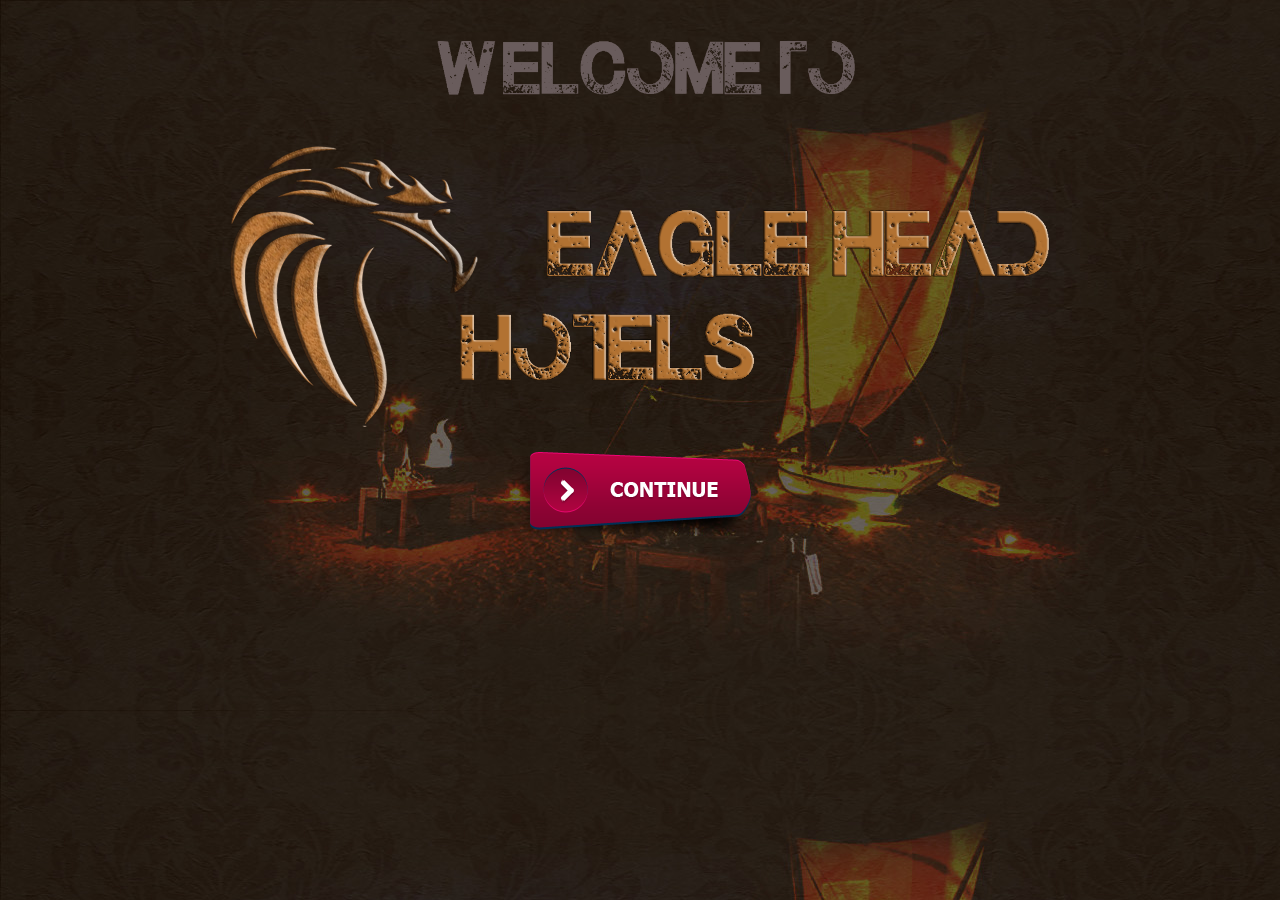
<file: Web Project/HOTEL WEBSITE/index.html>
<!DOCTYPE html PUBLIC "-//W3C//DTD XHTML 1.0 Transitional//EN" "http://www.w3.org/TR/xhtml1/DTD/xhtml1-transitional.dtd">
<html xmlns="http://www.w3.org/1999/xhtml">
<head>
<meta http-equiv="Content-Type" content="text/html; charset=utf-8" />
<title>welcome to eagle head</title>
<link rel="stylesheet" href="animate/animate.css" />


<style>

.loading {  
    -webkit-animation-duration: 1s;  
    -webkit-animation-delay: 3s;  
    -webkit-animation-iteration-count:1;
	 
}  

#loading{
	padding-top:120px;
}

.main{
	-webkit-animation-duration: 1s;  
    -webkit-animation-delay: 4s;  
    -webkit-animation-iteration-count:1;
}

#pro{
	
}
.m{
	-webkit-animation-duration: 2s;  
    -webkit-animation-delay: 1s;  
    -webkit-animation-iteration-count:1;
}

.con{
	-webkit-animation-duration: 2s;  
    -webkit-animation-delay: 1s;  
    -webkit-animation-iteration-count:1;
}

	
</style>

</head>



<body bgcolor="" background="LOGOS/index back.jpg"  >

<table width="100%" height="100%">
<tr><td>
<table width="950px" align="center" height="100%"><tr>
  <td align="center" bgcolor="">

<div id="m">
<img src="LOGOS/welcome to.png" width="500px" />
<br />
<img src="LOGOS/MAIN LOGO.png" width="900" class=" m animated fadeIn"/>

</div>
<a href="home.html"><img src="img/Continue.png" class="con animated fadeInLeft" /></a>
<br />

<!--<img src="img/Loading.gif" width="200" id="loading" class=" loading animated fadeOut" />-->

<div id="pro">



</div>
<div id="intro1" >



</div>




</td></tr></table>



</td></tr>

</table>


</body>
</html>
</file>
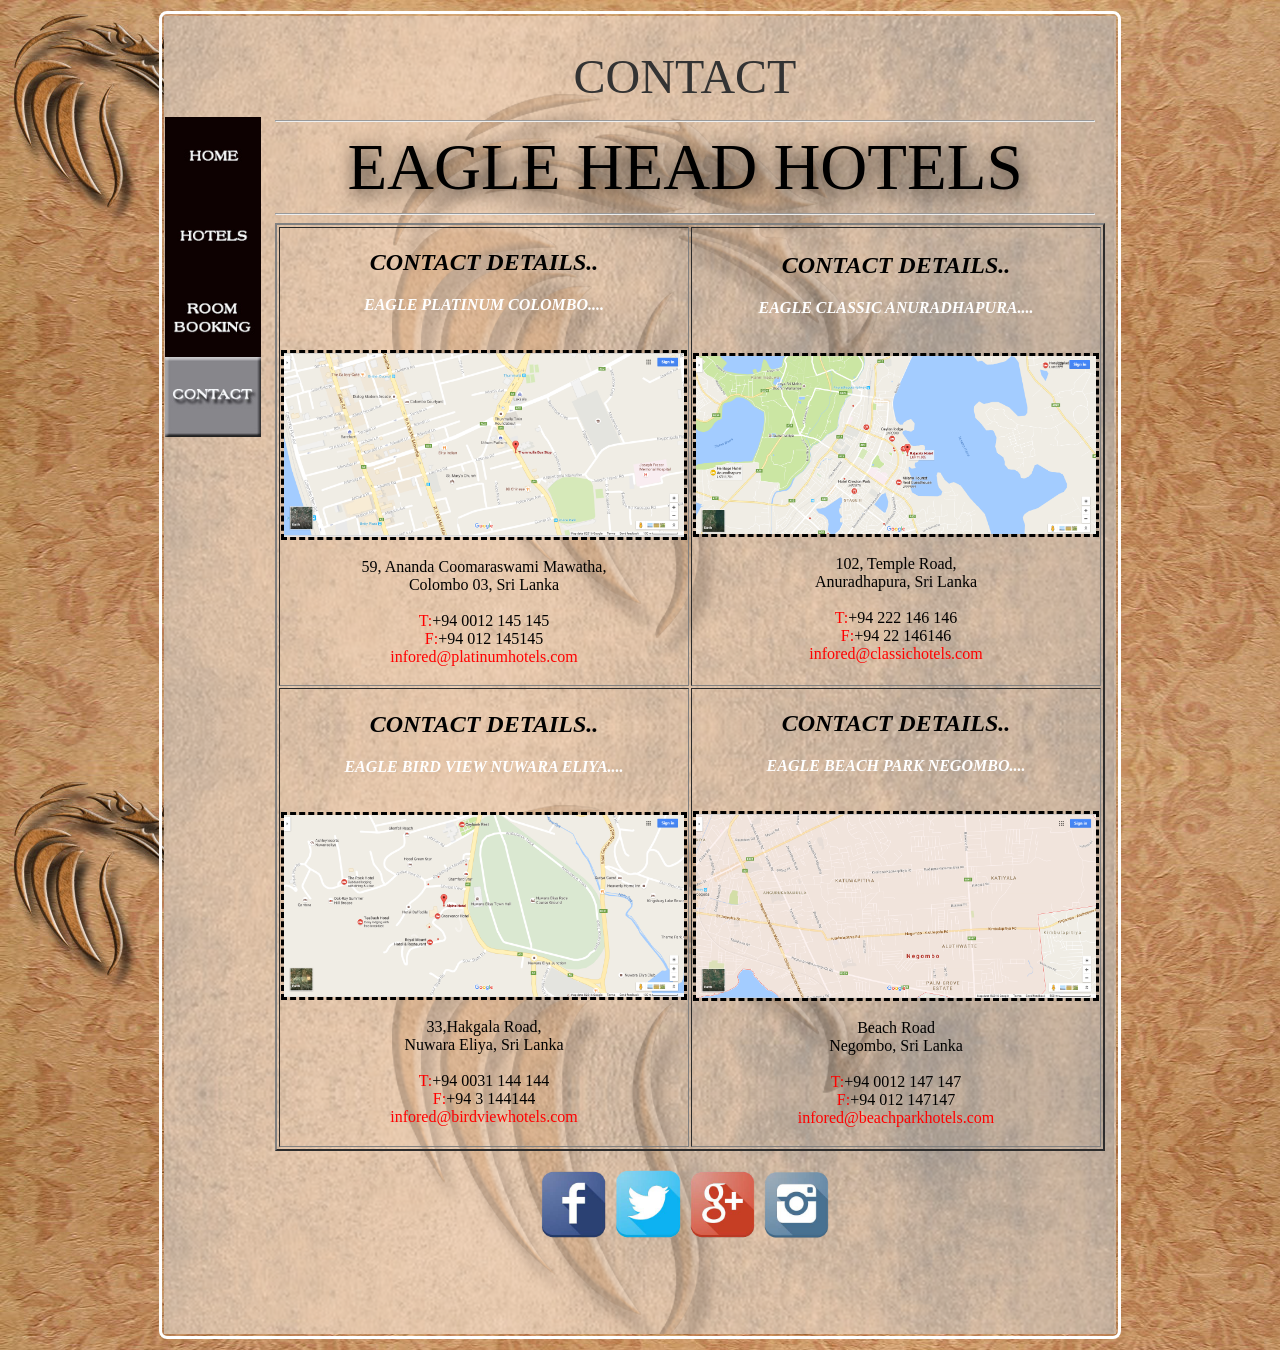
<file: Web Project/HOTEL WEBSITE/contact.html>
<!DOCTYPE html PUBLIC "-//W3C//DTD XHTML 1.0 Transitional//EN" "http://www.w3.org/TR/xhtml1/DTD/xhtml1-transitional.dtd">
<html xmlns="http://www.w3.org/1999/xhtml">
<head>
<meta http-equiv="Content-Type" content="text/html; charset=utf-8" />
<title>contacts</title>

<link rel="stylesheet" type="text/css" href="css/contact.css" >


</head>

<body bgcolor="#99FFFF"  background="LOGOS/back.jpg">


<table width="100%" align="center" >
<tr><td >

<table class="main_table" align="center" >
<tr><td width="950px" bgcolor="#FFFFFF" background="LOGOS/back table.png">

<div id="nav">
	<a href="home.html"><img src="NAVIGATION/home.jpg" height="80" width="auto" id=""  onmousemove="src='NAVIGATION/home select.jpg'" onmouseout="src='NAVIGATION/home.jpg'"/></a>
    
    
   <a href="hotels.html"> <img src="NAVIGATION/services.jpg" height="80" width="auto" id="story" onmousemove="src='NAVIGATION/services select.jpg'" onmouseout="src='NAVIGATION/services.jpg'"  /></a>
    
    
  
    
    
   <a href="booking.html">  <img src="NAVIGATION/booking.jpg" height="80" width="auto" id="blogs" onmousemove="src='NAVIGATION/booking select.jpg'" onmouseout="src='NAVIGATION/booking.jpg'"/></a>
    
    
    
   <a href="contact.html"> <img src="NAVIGATION/contact select.jpg"  height="80" width="auto" id="comments"/></a></div>


<div id="body">
<p align="center"><font color="#333333" size="60px">CONTACT</font></p>
<hr />
<p align="center" id="name"><font  color="" face="Mistral">EAGLE HEAD HOTELS</font></p>
<hr />
<table border="2" width="800" height="800" >


<tr>

<td>
<center>
<h2><center><i>CONTACT DETAILS..</i></center></h2>
<font color="white"><i><b>EAGLE PLATINUM COLOMBO....</i></b></font>
<center>
<br><br><center><img src="web images/colombo.PNG" width="400" style="border-style:dashed"/></center><br>

59, Ananda Coomaraswami Mawatha,
<br>
Colombo 03, Sri Lanka
<br><br>
<font color="red">T:</font>+94 0012 145 145<br>
<font color="red">F:</font>+94 012 145145<br>

<font color="red">infored@platinumhotels.com</font></center>
<br>


</td>



<td>
<center>
<h2><center><i>CONTACT DETAILS..</i></center></h2>
<font color="white"><i><b>EAGLE CLASSIC ANURADHAPURA....</i></b></font>
<center>
<br><br><center><img src="web images/anuradhapura.PNG" width="400" style="border-style:dashed"></center><br>

102, Temple Road,
<br>
Anuradhapura, Sri Lanka
<br><br>
<font color="red">T:</font>+94 222 146 146<br>
<font color="red">F:</font>+94 22 146146<br>

<font color="red">infored@classichotels.com</font></center>
<br>



</td>
</tr>


<tr>
<td>
<center>
<h2><center><i>CONTACT DETAILS..</i></center></h2>
<font color="white"><i><b>EAGLE BIRD VIEW NUWARA ELIYA....</i></b></font>
<center>
<br><br><center><img src="web images/nuwara eliya.PNG" width="400" style="border-style:dashed"></center><br>

33,Hakgala Road,
<br>
Nuwara Eliya, Sri Lanka
<br><br>
<font color="red">T:</font>+94 0031 144 144<br>
<font color="red">F:</font>+94 3 144144<br>

<font color="red">infored@birdviewhotels.com</font></center>
<br>

</td>
<td>
<center>
<h2><center><i>CONTACT DETAILS..</i></center></h2>
<font color="white"><i><b>EAGLE BEACH PARK NEGOMBO....</i></b></font>
<center>
<br><br><center><img src="web images/negambo.PNG" width="400" style="border-style:dashed"></center><br>

Beach Road
<br>
Negombo, Sri Lanka
<br><br>
<font color="red">T:</font>+94 0012 147 147<br>
<font color="red">F:</font>+94 012 147147<br>

<font color="red">infored@beachparkhotels.com</font></center>
<br>



</td>
</tr>

</table>

<div align="center">
<br />
<a href="www.facebook.com"><img src="img/social links/1.png"  width="70" /></a>

<a href="www.twitter.com"><img src="img/social links/2.png"  width="70" /></a>

<a href="www.google.com"><img src="img/social links/3.png"  width="70" /></a>

<a href="www.instragram.com"><img src="img/social links/4.png"  width="70" /></a>

</div>


</div>


</td></tr></table>
</td></tr></table>



</body>
</html>
</file>
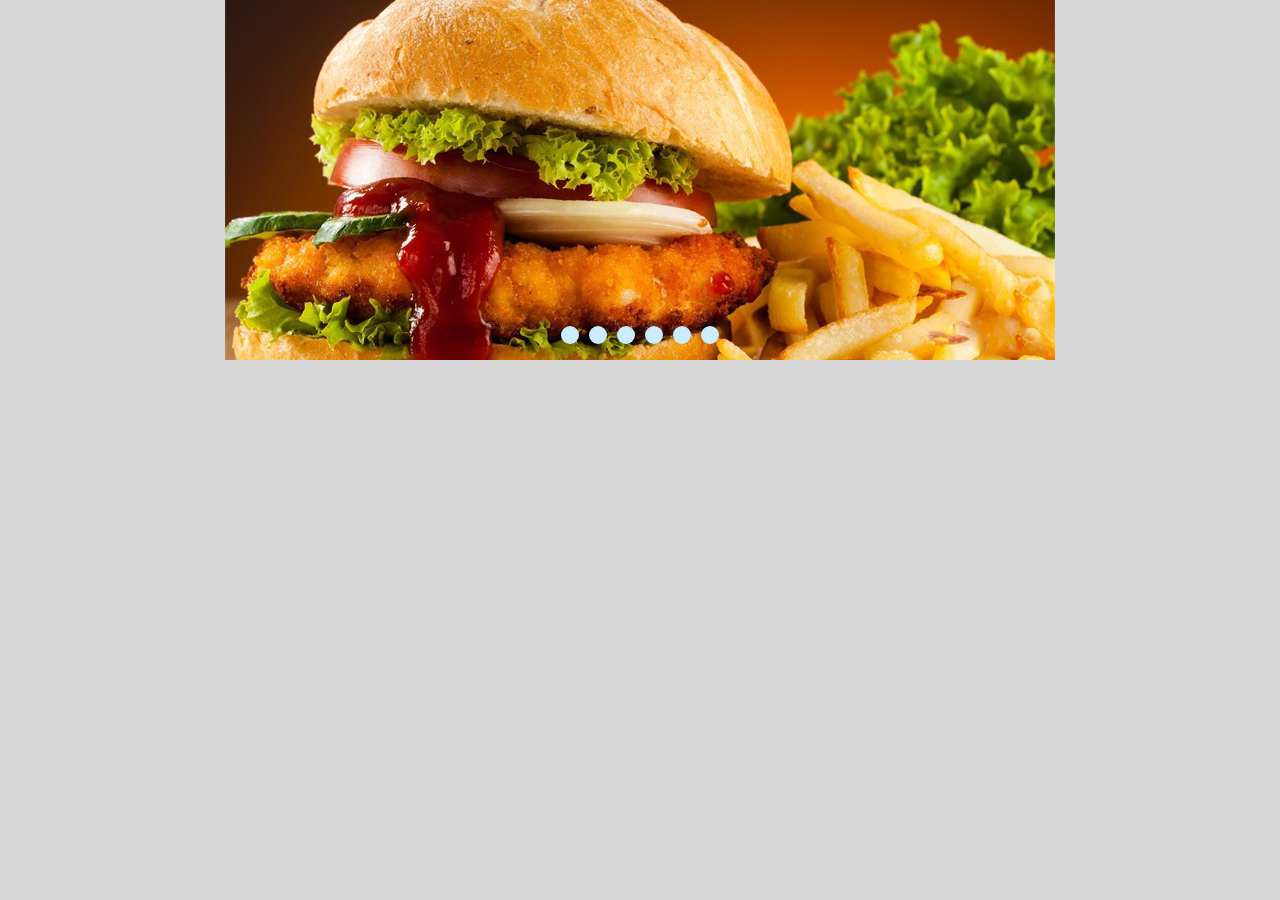
<file: Web Project/Our project/cssslider.html>
<!DOCTYPE html>
<html>
<head>
	<title>slider</title>
	<meta http-equiv="content-type" content="text/html; charset=utf-8" />
	<meta name="viewport" content="width=device-width, initial-scale=1">
	<meta name="description" content="slider created with cssSlider, a free wizard program that helps you easily generate beautiful web slideshow" />

	
</head>
<body style="background-color:#d7d7d7; margin: auto; text-align: center;">

		<!-- Start cssSlider.com -->
		<!-- Generated by cssSlider.com 2.1 -->
		<link rel="stylesheet" href="cssslider_files/csss_engine1/style.css">
		<!--[if IE]><link rel="stylesheet" href="cssslider_files/csss_engine1/ie.css"><![endif]-->
		<!--[if lte IE 9]><script type="text/javascript" src="cssslider_files/csss_engine1/ie.js"></script><![endif]-->
		 <div class='csslider1 autoplay '>
		<input name="cs_anchor1" id='cs_slide1_0' type="radio" class='cs_anchor slide' >
		<input name="cs_anchor1" id='cs_slide1_1' type="radio" class='cs_anchor slide' >
		<input name="cs_anchor1" id='cs_slide1_2' type="radio" class='cs_anchor slide' >
		<input name="cs_anchor1" id='cs_slide1_3' type="radio" class='cs_anchor slide' >
		<input name="cs_anchor1" id='cs_slide1_4' type="radio" class='cs_anchor slide' >
		<input name="cs_anchor1" id='cs_slide1_5' type="radio" class='cs_anchor slide' >
		<input name="cs_anchor1" id='cs_play1' type="radio" class='cs_anchor' checked>
		<input name="cs_anchor1" id='cs_pause1_0' type="radio" class='cs_anchor pause'>
		<input name="cs_anchor1" id='cs_pause1_1' type="radio" class='cs_anchor pause'>
		<input name="cs_anchor1" id='cs_pause1_2' type="radio" class='cs_anchor pause'>
		<input name="cs_anchor1" id='cs_pause1_3' type="radio" class='cs_anchor pause'>
		<input name="cs_anchor1" id='cs_pause1_4' type="radio" class='cs_anchor pause'>
		<input name="cs_anchor1" id='cs_pause1_5' type="radio" class='cs_anchor pause'>
		<ul>
			<li class="cs_skeleton"><img src="cssslider_files/csss_images1/buns.jpg" style="width: 100%;"></li>
			<li class='num0 img slide'> <img src='cssslider_files/csss_images1/buns.jpg' alt='buns' title='buns' /></li>
			<li class='num1 img slide'> <img src='cssslider_files/csss_images1/chicken_meals.jpg' alt='chicken_meals' title='chicken_meals' /></li>
			<li class='num2 img slide'> <img src='cssslider_files/csss_images1/icecream.jpg' alt='icecream' title='icecream' /></li>
			<li class='num3 img slide'> <img src='cssslider_files/csss_images1/pasta.jpg' alt='pasta' title='pasta' /></li>
			<li class='num4 img slide'> <img src='cssslider_files/csss_images1/spicy_noodles.jpg' alt='spicy_noodles' title='spicy_noodles' /></li>
			<li class='num5 img slide'> <img src='cssslider_files/csss_images1/biryani.jpg' alt='biryani' title='biryani' /></li>
		</ul><div class="cs_engine"><a href="http://cssslider.com">css slider</a> by cssSlider.com v2.1</div>
		<div class='cs_description'>
			<label class='num0'><span class="cs_title"><span class="cs_wrapper">buns</span></span></label>
			<label class='num1'><span class="cs_title"><span class="cs_wrapper">chicken_meals</span></span></label>
			<label class='num2'><span class="cs_title"><span class="cs_wrapper">icecream</span></span></label>
			<label class='num3'><span class="cs_title"><span class="cs_wrapper">pasta</span></span></label>
			<label class='num4'><span class="cs_title"><span class="cs_wrapper">spicy_noodles</span></span></label>
			<label class='num5'><span class="cs_title"><span class="cs_wrapper">biryani</span></span></label>
		</div>
		<div class='cs_play_pause'>
			<label class='cs_play' for='cs_play1'><span><i></i><b></b></span></label>
			<label class='cs_pause num0' for='cs_pause1_0'><span><i></i><b></b></span></label>
			<label class='cs_pause num1' for='cs_pause1_1'><span><i></i><b></b></span></label>
			<label class='cs_pause num2' for='cs_pause1_2'><span><i></i><b></b></span></label>
			<label class='cs_pause num3' for='cs_pause1_3'><span><i></i><b></b></span></label>
			<label class='cs_pause num4' for='cs_pause1_4'><span><i></i><b></b></span></label>
			<label class='cs_pause num5' for='cs_pause1_5'><span><i></i><b></b></span></label>
			</div>
		<div class='cs_arrowprev'>
			<label class='num0' for='cs_slide1_0'><span><i></i><b></b></span></label>
			<label class='num1' for='cs_slide1_1'><span><i></i><b></b></span></label>
			<label class='num2' for='cs_slide1_2'><span><i></i><b></b></span></label>
			<label class='num3' for='cs_slide1_3'><span><i></i><b></b></span></label>
			<label class='num4' for='cs_slide1_4'><span><i></i><b></b></span></label>
			<label class='num5' for='cs_slide1_5'><span><i></i><b></b></span></label>
		</div>
		<div class='cs_arrownext'>
			<label class='num0' for='cs_slide1_0'><span><i></i><b></b></span></label>
			<label class='num1' for='cs_slide1_1'><span><i></i><b></b></span></label>
			<label class='num2' for='cs_slide1_2'><span><i></i><b></b></span></label>
			<label class='num3' for='cs_slide1_3'><span><i></i><b></b></span></label>
			<label class='num4' for='cs_slide1_4'><span><i></i><b></b></span></label>
			<label class='num5' for='cs_slide1_5'><span><i></i><b></b></span></label>
		</div>
		<div class='cs_bullets'>
			<label class='num0' for='cs_slide1_0'> <span class='cs_point'></span>
				<span class='cs_thumb'><img src='cssslider_files/csss_tooltips1/buns.jpg' alt='buns' title='buns' /></span></label>
			<label class='num1' for='cs_slide1_1'> <span class='cs_point'></span>
				<span class='cs_thumb'><img src='cssslider_files/csss_tooltips1/chicken_meals.jpg' alt='chicken_meals' title='chicken_meals' /></span></label>
			<label class='num2' for='cs_slide1_2'> <span class='cs_point'></span>
				<span class='cs_thumb'><img src='cssslider_files/csss_tooltips1/icecream.jpg' alt='icecream' title='icecream' /></span></label>
			<label class='num3' for='cs_slide1_3'> <span class='cs_point'></span>
				<span class='cs_thumb'><img src='cssslider_files/csss_tooltips1/pasta.jpg' alt='pasta' title='pasta' /></span></label>
			<label class='num4' for='cs_slide1_4'> <span class='cs_point'></span>
				<span class='cs_thumb'><img src='cssslider_files/csss_tooltips1/spicy_noodles.jpg' alt='spicy_noodles' title='spicy_noodles' /></span></label>
			<label class='num5' for='cs_slide1_5'> <span class='cs_point'></span>
				<span class='cs_thumb'><img src='cssslider_files/csss_tooltips1/biryani.jpg' alt='biryani' title='biryani' /></span></label>
		</div>
		</div>
		<!-- End cssSlider.com -->
	
		
</body>
</html>
</file>
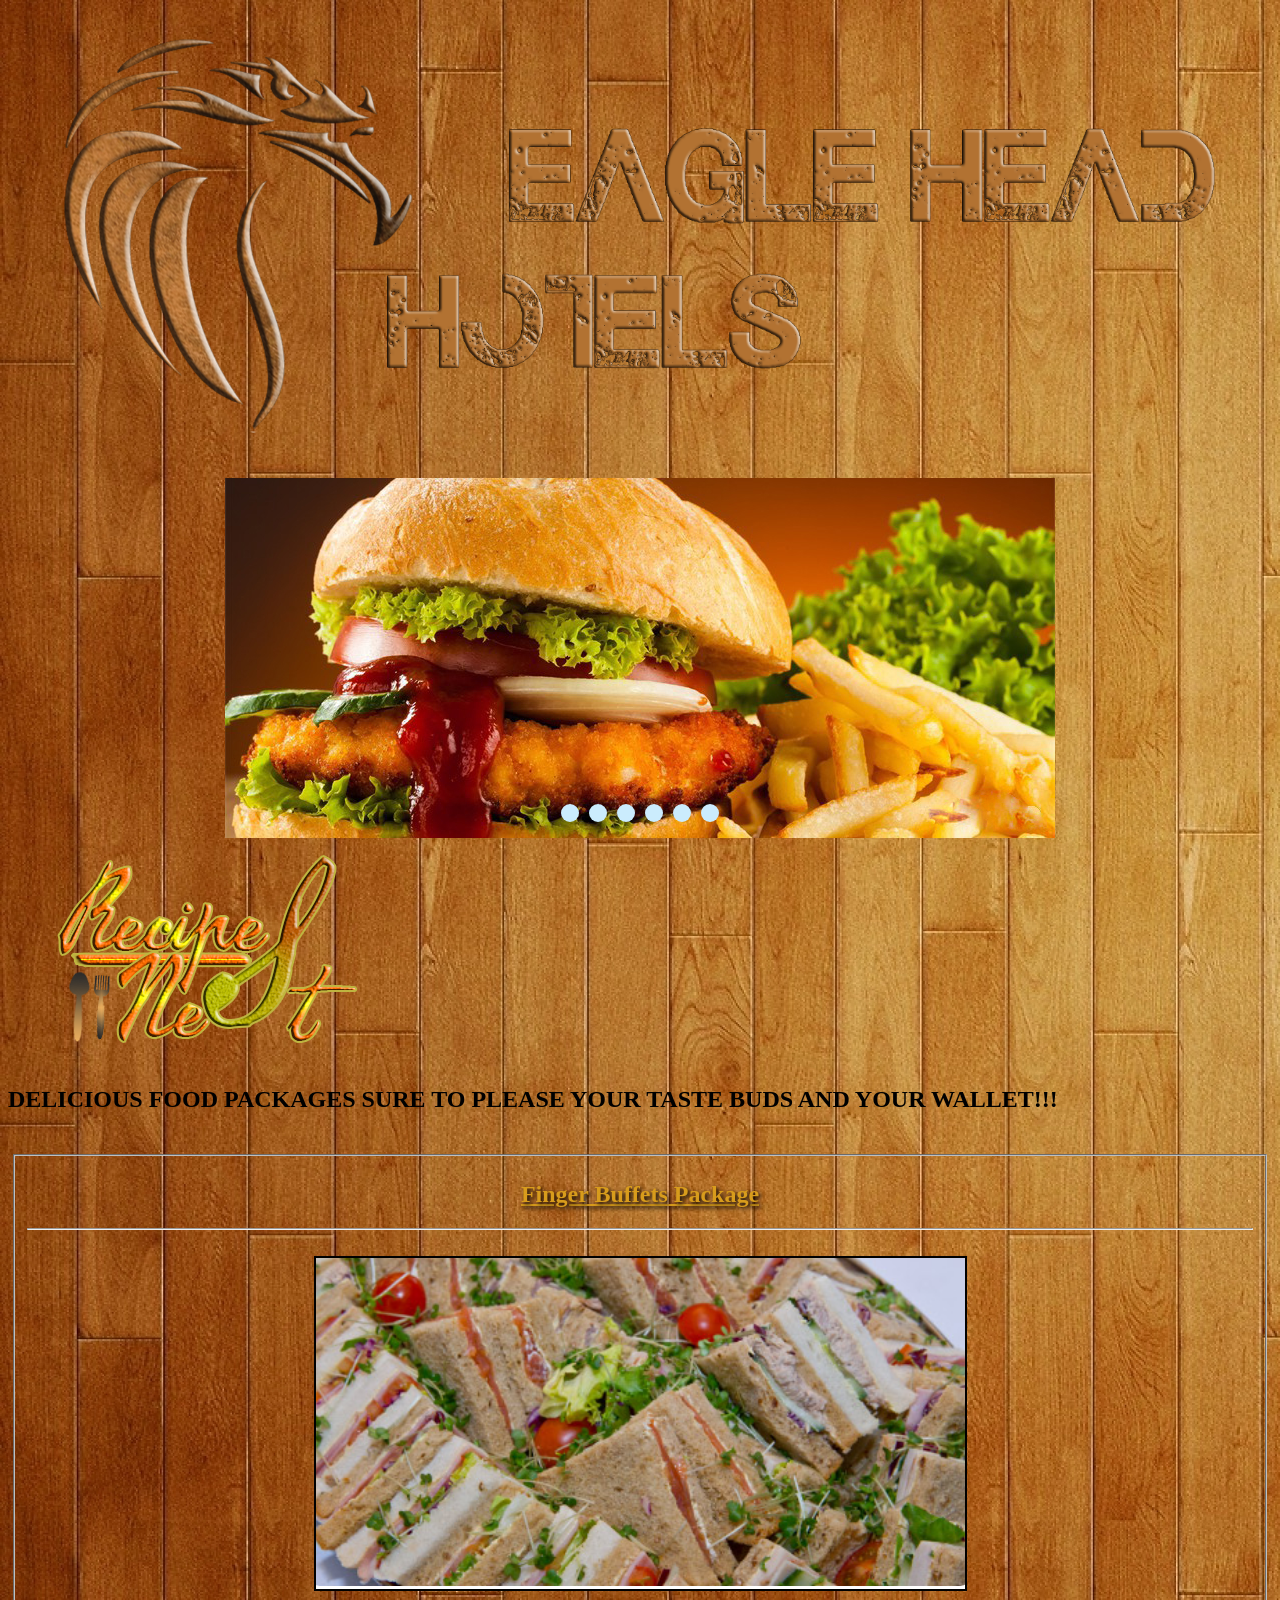
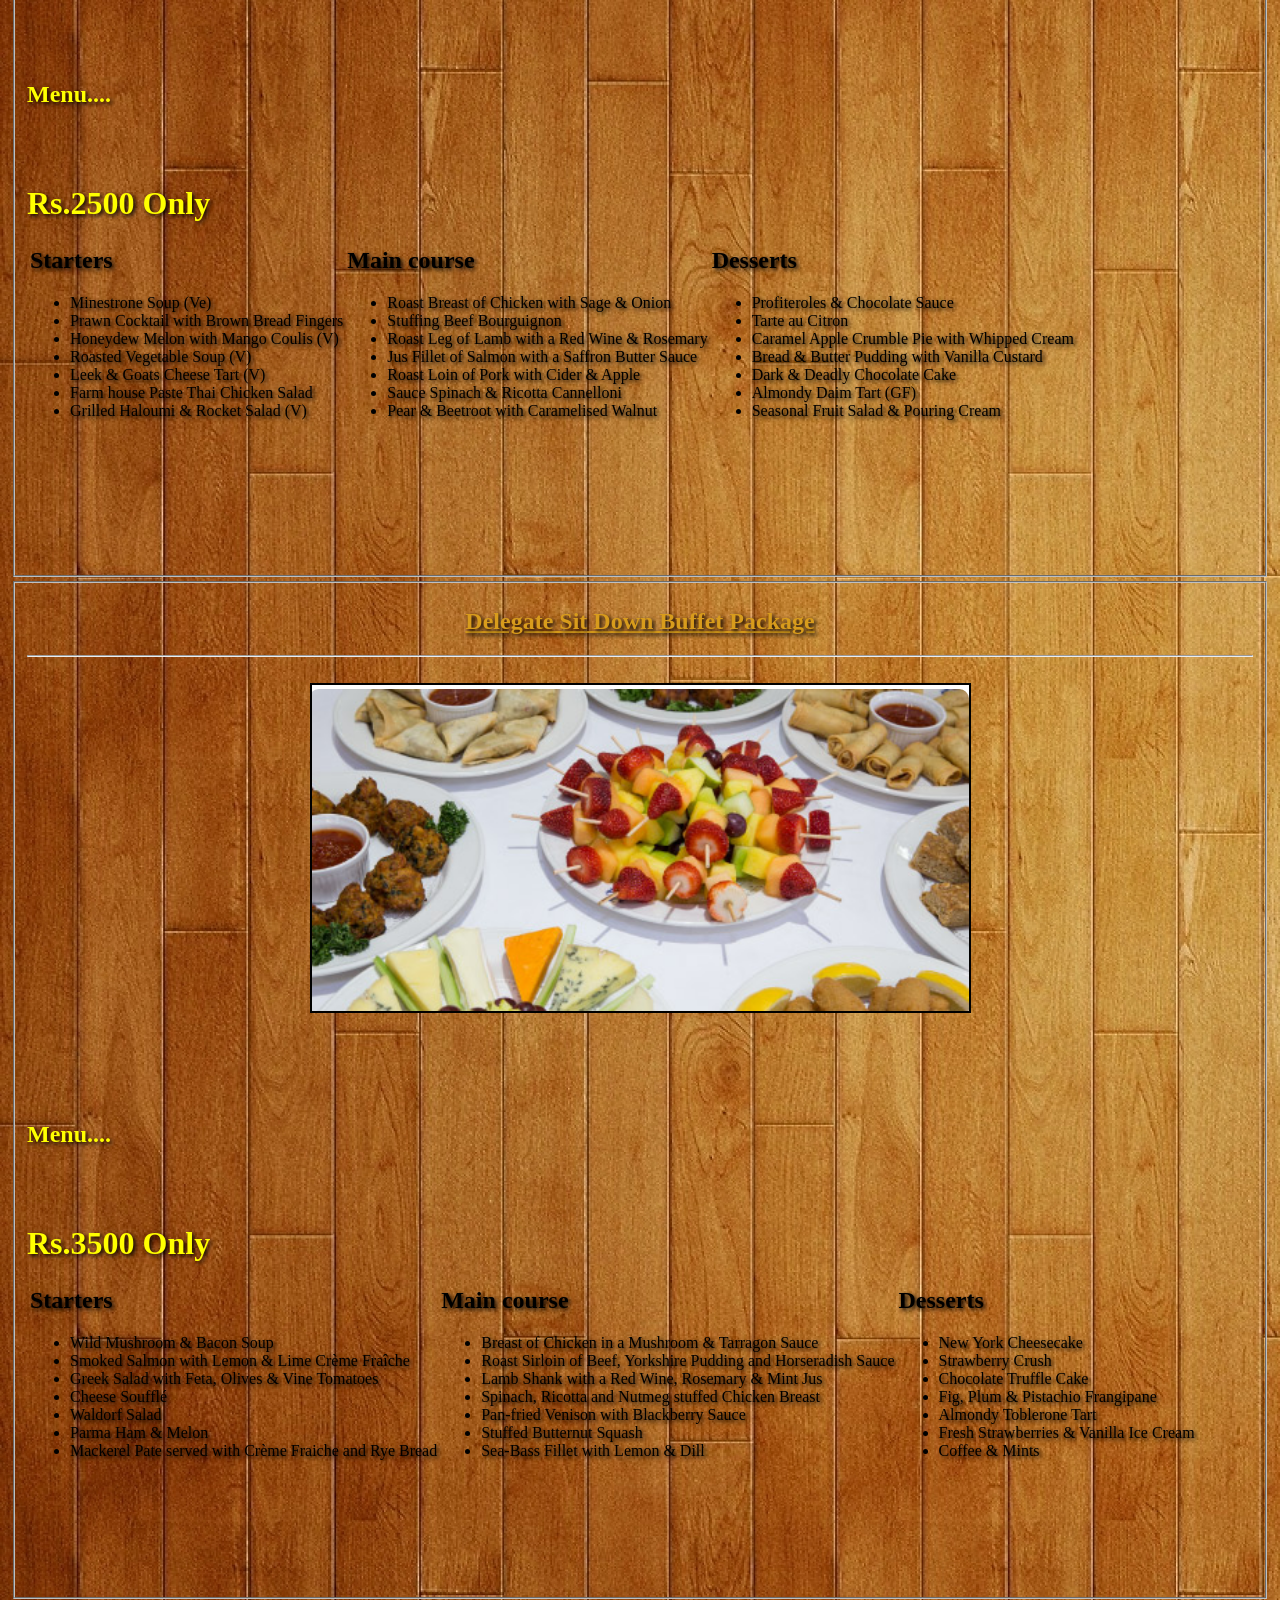
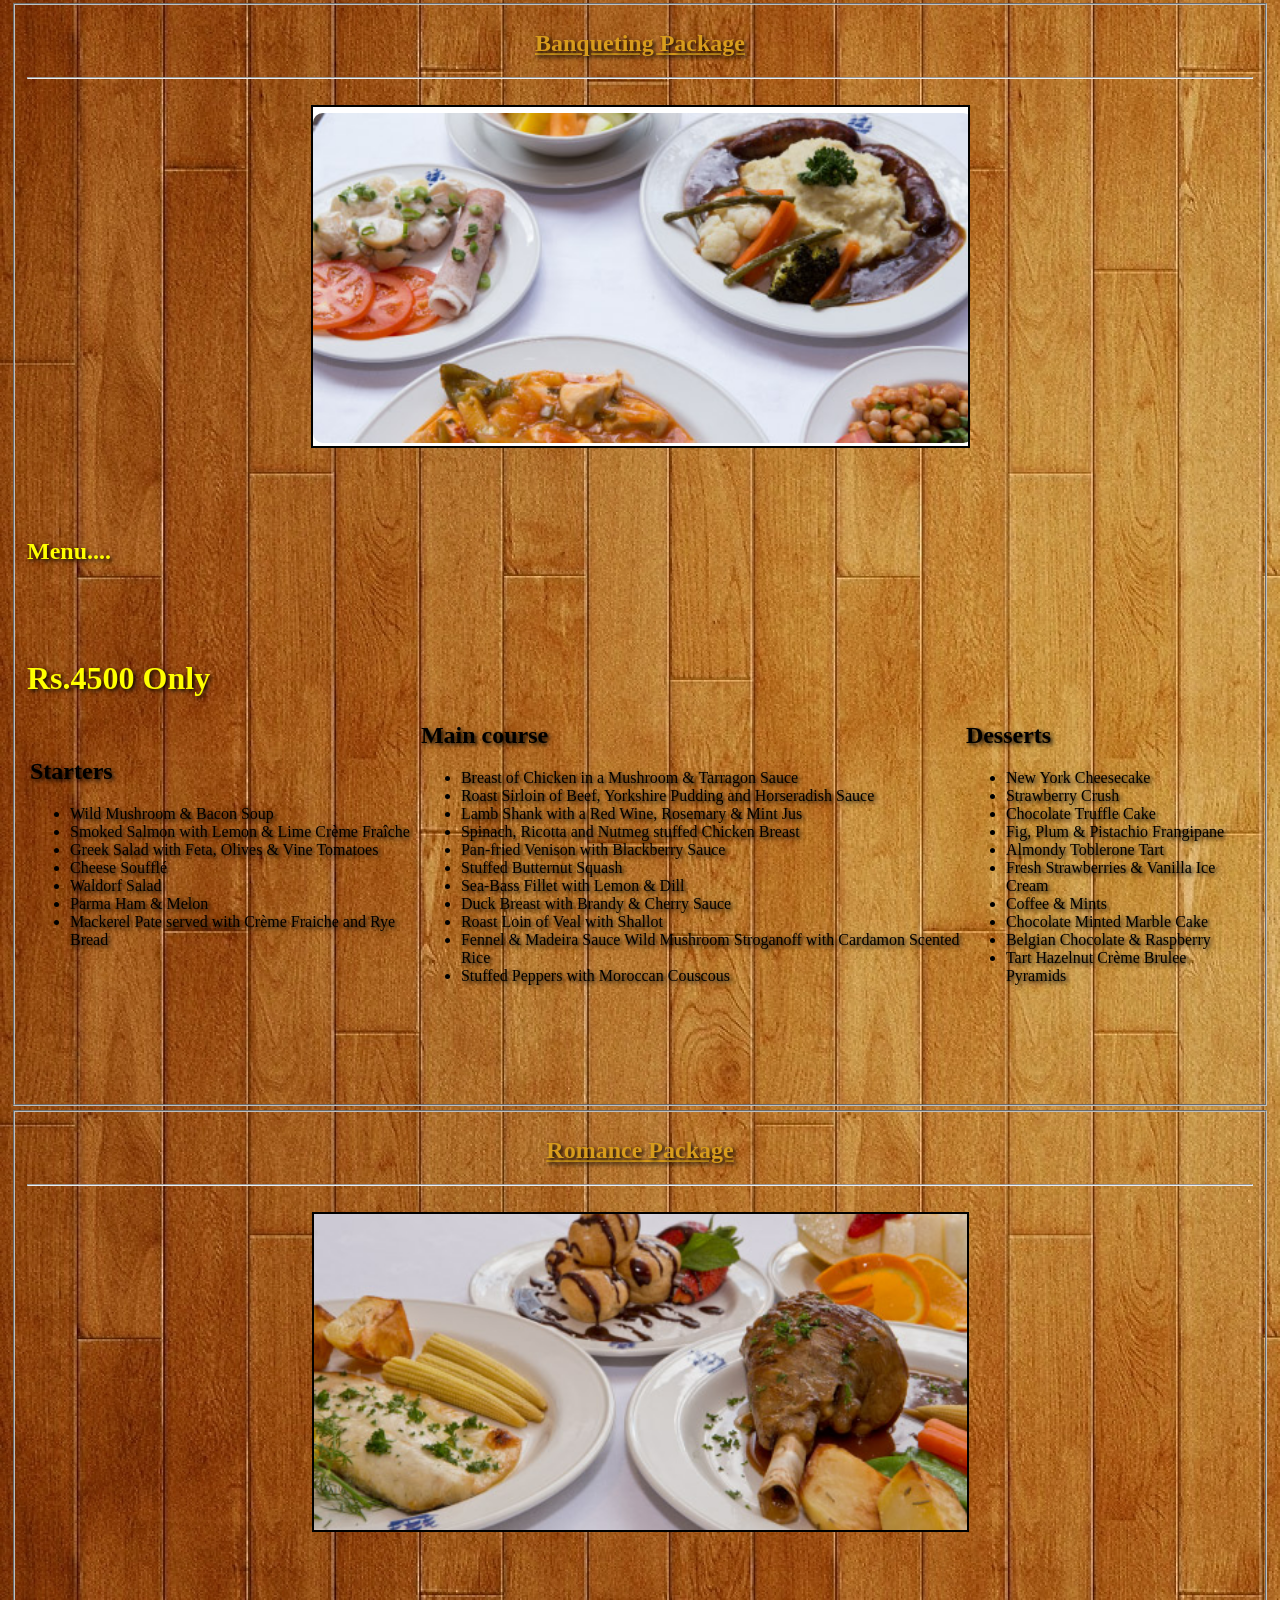
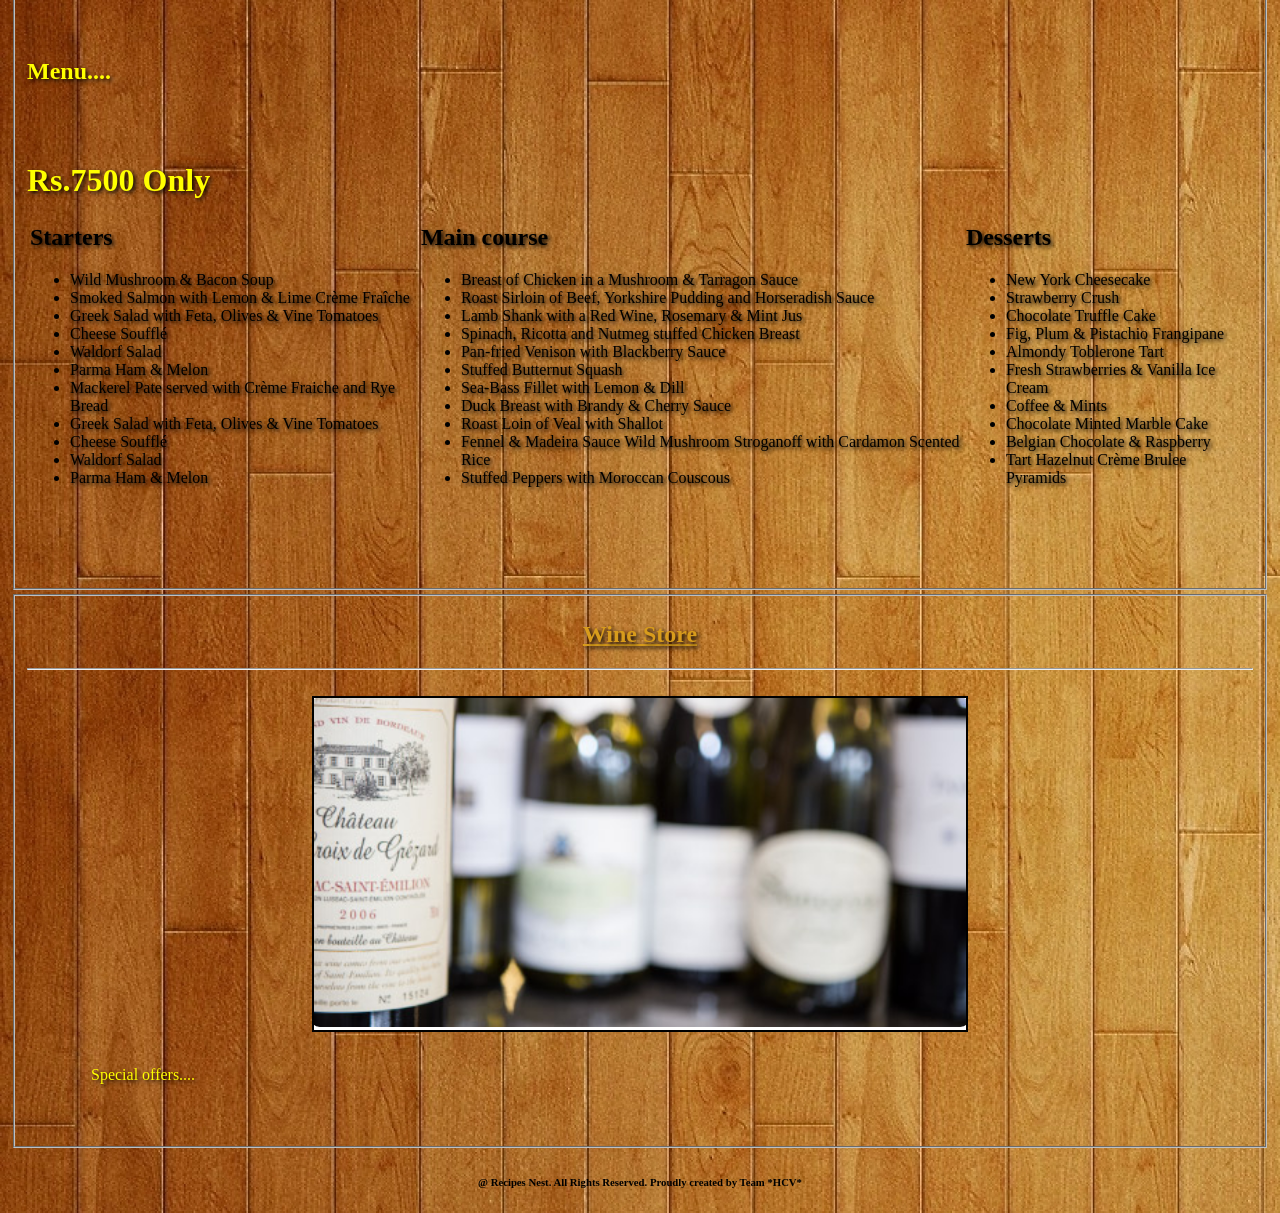
<file: Web Project/Our project/ourrecipes.html>
<html>
	<head>
	
	<link rel="stylesheet" href="style\style.css">
		<title>
		Food Odering
		</title>
	</head>
	<body background="images/back.jpg">
	<img src="images/MAIN LOGO.png" width="100%">
		<table width="100%">
		
		
		
		
		
		
		
		<table align="center">
			
			<tr >
			
				<td colspan="5"  >  <br>
				
		
		<link rel="stylesheet" href="cssslider_files/csss_engine1/style.css">
		<div class="csslider1 autoplay ">
		<input name="cs_anchor1" id="cs_slide1_0" class="cs_anchor slide" type="radio">
		<input name="cs_anchor1" id="cs_slide1_1" class="cs_anchor slide" type="radio">
		<input name="cs_anchor1" id="cs_slide1_2" class="cs_anchor slide" type="radio">
		<input name="cs_anchor1" id="cs_slide1_3" class="cs_anchor slide" type="radio">
		<input name="cs_anchor1" id="cs_slide1_4" class="cs_anchor slide" type="radio">
		<input name="cs_anchor1" id="cs_slide1_5" class="cs_anchor slide" type="radio">
		<input name="cs_anchor1" id="cs_play1" class="cs_anchor" checked="" type="radio">
		<input name="cs_anchor1" id="cs_pause1_0" class="cs_anchor pause" type="radio">
		<input name="cs_anchor1" id="cs_pause1_1" class="cs_anchor pause" type="radio">
		<input name="cs_anchor1" id="cs_pause1_2" class="cs_anchor pause" type="radio">
		<input name="cs_anchor1" id="cs_pause1_3" class="cs_anchor pause" type="radio">
		<input name="cs_anchor1" id="cs_pause1_4" class="cs_anchor pause" type="radio">
		<input name="cs_anchor1" id="cs_pause1_5" class="cs_anchor pause" type="radio">
		<ul>
			<li class="cs_skeleton"><img src="cssslider_files/csss_images1/buns.jpg" style="width: 100%;"></li>
			<li class="num0 img slide"> <img src="cssslider_files/csss_images1/buns.jpg" alt="buns" title="buns"></li>
			<li class="num1 img slide"> <img src="cssslider_files/csss_images1/chicken_meals.jpg" alt="chicken_meals" title="chicken_meals"></li>
			<li class="num2 img slide"> <img src="cssslider_files/csss_images1/icecream.jpg" alt="icecream" title="icecream"></li>
			<li class="num3 img slide"> <img src="cssslider_files/csss_images1/pasta.jpg" alt="pasta" title="pasta"></li>
			<li class="num4 img slide"> <img src="cssslider_files/csss_images1/spicy_noodles.jpg" alt="spicy_noodles" title="spicy_noodles"></li>
			<li class="num5 img slide"> <img src="cssslider_files/csss_images1/biryani.jpg" alt="biryani" title="biryani"></li>
		</ul><div class="cs_engine"><a href="http://cssslider.com">css slider</a> by cssSlider.com v2.1</div>
		<div class="cs_description">
			<label class="num0"><span class="cs_title"><span class="cs_wrapper">buns</span></span></label>
			<label class="num1"><span class="cs_title"><span class="cs_wrapper">chicken_meals</span></span></label>
			<label class="num2"><span class="cs_title"><span class="cs_wrapper">icecream</span></span></label>
			<label class="num3"><span class="cs_title"><span class="cs_wrapper">pasta</span></span></label>
			<label class="num4"><span class="cs_title"><span class="cs_wrapper">spicy_noodles</span></span></label>
			<label class="num5"><span class="cs_title"><span class="cs_wrapper">biryani</span></span></label>
		</div>
		<div class="cs_play_pause">
			<label class="cs_play" for="cs_play1"><span><i></i><b></b></span></label>
			<label class="cs_pause num0" for="cs_pause1_0"><span><i></i><b></b></span></label>
			<label class="cs_pause num1" for="cs_pause1_1"><span><i></i><b></b></span></label>
			<label class="cs_pause num2" for="cs_pause1_2"><span><i></i><b></b></span></label>
			<label class="cs_pause num3" for="cs_pause1_3"><span><i></i><b></b></span></label>
			<label class="cs_pause num4" for="cs_pause1_4"><span><i></i><b></b></span></label>
			<label class="cs_pause num5" for="cs_pause1_5"><span><i></i><b></b></span></label>
			</div>
		<div class="cs_arrowprev">
			<label class="num0" for="cs_slide1_0"><span><i></i><b></b></span></label>
			<label class="num1" for="cs_slide1_1"><span><i></i><b></b></span></label>
			<label class="num2" for="cs_slide1_2"><span><i></i><b></b></span></label>
			<label class="num3" for="cs_slide1_3"><span><i></i><b></b></span></label>
			<label class="num4" for="cs_slide1_4"><span><i></i><b></b></span></label>
			<label class="num5" for="cs_slide1_5"><span><i></i><b></b></span></label>
		</div>
		<div class="cs_arrownext">
			<label class="num0" for="cs_slide1_0"><span><i></i><b></b></span></label>
			<label class="num1" for="cs_slide1_1"><span><i></i><b></b></span></label>
			<label class="num2" for="cs_slide1_2"><span><i></i><b></b></span></label>
			<label class="num3" for="cs_slide1_3"><span><i></i><b></b></span></label>
			<label class="num4" for="cs_slide1_4"><span><i></i><b></b></span></label>
			<label class="num5" for="cs_slide1_5"><span><i></i><b></b></span></label>
		</div>
		<div class="cs_bullets">
			<label class="num0" for="cs_slide1_0"> <span class="cs_point"></span>
				<span class="cs_thumb"><img src="cssslider_files/csss_tooltips1/buns.jpg" alt="buns" title="buns"></span></label>
			<label class="num1" for="cs_slide1_1"> <span class="cs_point"></span>
				<span class="cs_thumb"><img src="cssslider_files/csss_tooltips1/chicken_meals.jpg" alt="chicken_meals" title="chicken_meals"></span></label>
			<label class="num2" for="cs_slide1_2"> <span class="cs_point"></span>
				<span class="cs_thumb"><img src="cssslider_files/csss_tooltips1/icecream.jpg" alt="icecream" title="icecream"></span></label>
			<label class="num3" for="cs_slide1_3"> <span class="cs_point"></span>
				<span class="cs_thumb"><img src="cssslider_files/csss_tooltips1/pasta.jpg" alt="pasta" title="pasta"></span></label>
			<label class="num4" for="cs_slide1_4"> <span class="cs_point"></span>
				<span class="cs_thumb"><img src="cssslider_files/csss_tooltips1/spicy_noodles.jpg" alt="spicy_noodles" title="spicy_noodles"></span></label>
			<label class="num5" for="cs_slide1_5"> <span class="cs_point"></span>
				<span class="cs_thumb"><img src="cssslider_files/csss_tooltips1/biryani.jpg" alt="biryani" title="biryani"></span></label>
		</div>
		</div>
	
		
		</td>
		</tr>
			</table>
			
			
			
			
			
			
			<tr >
			<td align="left"  width=400px > <img src="images/logo.png" style="max-width: 50%;max-height: 50%"> </td>
			<td colspan="3"></td>
			
			<tr>
			<td>
			<h2>DELICIOUS FOOD PACKAGES SURE TO PLEASE YOUR TASTE BUDS AND YOUR WALLET!!!</h2>
			</td>
			</tr>
			
			
                                
</form>
			</td>
			</tr>
			
			</table>

			<br>
			<table width="100%">
				<tr>
					<td width="50%" valign="top"><fieldset><center><h2 id="h13"><b><u>Finger Buffets Package</u></b></h2><hr><br><img src="images
					/p1.png" style="max-width:70%;max-height: 70%" border="2" ></center><pre id="h11">	<b id="h14"></b>
					
					<h2>Menu....</h2>
					<table >
					<tr>
					
					
					<td>
					<h2>Starters</h2>
					<ul>
					<li>Minestrone Soup (Ve)</li> 
					<li>Prawn Cocktail with Brown Bread Fingers</li>
					<li>Honeydew Melon with Mango Coulis (V)</li>
					<li>Roasted Vegetable Soup (V)</li>
					<li>Leek & Goats Cheese Tart (V)</li>
					<li>Farm house Paste Thai Chicken Salad</li>
					<li>Grilled Haloumi & Rocket Salad (V)</li></ul>
					</td>
					
					
					<td>
					<h2>Main course</h2>
					<ul>
					<li>Roast Breast of Chicken with Sage & Onion</li>
					<li>Stuffing Beef Bourguignon</li> 
					<li>Roast Leg of Lamb with a Red Wine & Rosemary</li>
					<li>Jus Fillet of Salmon with a Saffron Butter Sauce</li> 
					<li>Roast Loin of Pork with Cider & Apple </li>
					<li>Sauce Spinach & Ricotta Cannelloni </li>
					<li>Pear & Beetroot with Caramelised Walnut</li>
					</ul>
					</td>
					
					<td>
					<h2>Desserts</h2>
					<ul>
					<li>Profiteroles & Chocolate Sauce </li>
					<li>Tarte au Citron </li> 
					<li>Caramel Apple Crumble Pie with Whipped Cream</li>
					<li>Bread & Butter Pudding with Vanilla Custard </li> 
					<li>Dark & Deadly Chocolate Cake</li>
					<li>Almondy Daim Tart (GF) </li>
					<li>Seasonal Fruit Salad & Pouring Cream</li>
					</ul>
					</td>
					</tr>
					<tr>
					<h1>Rs.2500 Only</h1>
					</tr>
					</table>
					

					
				
		</tr>
	
				<tr>
					<td width="50%" valign="top"><fieldset><center><h2 id="h13"><b><u>Delegate Sit Down Buffet Package</u></b></h2><hr><br><img src="images/p2.png"	 style=" max-width:70% ; max-height: 70%" border="2" ></center><pre id="h11">	<b id="h14"></b>
		        
		        
				<h2>Menu....</h2>
					<table >
					<tr>
					
					
					<td>
					<h2>Starters</h2>
					<ul>
					<li>Wild Mushroom & Bacon Soup </li> 
					<li>Smoked Salmon with Lemon & Lime Crème Fraîche </li>
					<li>Greek Salad with Feta, Olives & Vine Tomatoes  </li>
					<li>Cheese Soufflé </li>
					<li>Waldorf Salad</li>
					<li>Parma Ham & Melon </li>
					<li>Mackerel Pate served with Crème Fraiche and Rye Bread
</li></ul>
					</td>
					
					
					<td>
					<h2>Main course</h2>
					<ul>
					<li>Breast of Chicken in a Mushroom & Tarragon Sauce </li>
					<li>Roast Sirloin of Beef, Yorkshire Pudding and Horseradish Sauce </li> 
					<li>Lamb Shank with a Red Wine, Rosemary & Mint Jus </li>
					<li>Spinach, Ricotta and Nutmeg stuffed Chicken Breast </li> 
					<li>Pan-fried Venison with Blackberry Sauce </li>
					<li>Stuffed Butternut Squash</li>
					<li>Sea-Bass Fillet with Lemon & Dill
</li>
					</ul>
					</td>
					
					<td>
					<h2>Desserts</h2>
					<ul>
					<li>New York Cheesecake </li>
					<li>Strawberry Crush </li> 
					<li>Chocolate Truffle Cake </li>
					<li>Fig, Plum & Pistachio Frangipane </li> 
					<li>Almondy Toblerone Tart</li>
					<li>Fresh Strawberries & Vanilla Ice Cream</li>
					<li>Coffee & Mints</li>
					</ul>
					</td>
					</tr>
					<tr>
					<h1>Rs.3500 Only</h1>
					</tr>
					</table>
				
				
				
	</tr>
				<tr>
					<td width="50%" valign="top"><fieldset id="g"><center><h2 id="h13"><b><u>Banqueting Package</u></b></h2><hr><br><img src="images/p3.png" 		style="max-width:70%;max-height: 70%" border="2" ></center><pre id="h11">	<b id="h14"></b>
				
				<h2>Menu....</h2>
				
					<table >
					<tr>
					<td>
					
					<h2>Starters</h2>
					<ul>
					<li>Wild Mushroom & Bacon Soup </li> 
					<li>Smoked Salmon with Lemon & Lime Crème Fraîche </li>
					<li>Greek Salad with Feta, Olives & Vine Tomatoes  </li>
					<li>Cheese Soufflé </li>
					<li>Waldorf Salad</li>
					<li>Parma Ham & Melon </li>
					<li>Mackerel Pate served with Crème Fraiche and Rye Bread
</li></ul>
					</td>
					
					
					<td>
					<h2>Main course</h2>
					<ul>
					<li>Breast of Chicken in a Mushroom & Tarragon Sauce </li>
					<li>Roast Sirloin of Beef, Yorkshire Pudding and Horseradish Sauce </li> 
					<li>Lamb Shank with a Red Wine, Rosemary & Mint Jus </li>
					<li>Spinach, Ricotta and Nutmeg stuffed Chicken Breast </li> 
					<li>Pan-fried Venison with Blackberry Sauce </li>
					<li>Stuffed Butternut Squash</li>
					<li>Sea-Bass Fillet with Lemon & Dill</li>
					<li>Duck Breast with Brandy & Cherry Sauce </li>
					<li>Roast Loin of Veal with Shallot</li>
					<li>Fennel & Madeira Sauce Wild Mushroom Stroganoff with Cardamon Scented Rice</li>
					<li>Stuffed Peppers with Moroccan Couscous</li>

</li>
					</ul>
					</td>
					
					<td>
					<h2>Desserts</h2>
					<ul>
					<li>New York Cheesecake </li>
					<li>Strawberry Crush </li> 
					<li>Chocolate Truffle Cake </li>
					<li>Fig, Plum & Pistachio Frangipane </li> 
					<li>Almondy Toblerone Tart</li>
					<li>Fresh Strawberries & Vanilla Ice Cream</li>
					<li>Coffee & Mints</li>
					<li>Chocolate Minted Marble Cake</li>
					<li>Belgian Chocolate & Raspberry </li>
					<li>Tart Hazelnut Crème Brulee Pyramids</li>

					</ul>
					</td>
					</tr>
					<tr>
					<h1>Rs.4500 Only</h1>
					</tr>
					</table>
				
				
	</tr>
								<tr>
					<td width="50%" valign="top"><fieldset><center><h2 id="h13"><b><u>Romance Package</u></b></h2><hr><br><img src="images/p4.png" style="max-width:70%;max-height: 70%" border="2" ></center><pre id="h11">	<b id="h14"></b>
				
				
				
		<h2>Menu....</h2>
					<table >
					<tr>
					
					
					<td>
					<h2>Starters</h2>
					<ul>
					<li>Wild Mushroom & Bacon Soup </li> 
					<li>Smoked Salmon with Lemon & Lime Crème Fraîche </li>
					<li>Greek Salad with Feta, Olives & Vine Tomatoes  </li>
					<li>Cheese Soufflé </li>
					<li>Waldorf Salad</li>
					<li>Parma Ham & Melon </li>
					<li>Mackerel Pate served with Crème Fraiche and Rye Bread</li>
					<li>Greek Salad with Feta, Olives & Vine Tomatoes  </li>
					<li>Cheese Soufflé </li>
					<li>Waldorf Salad</li>
					<li>Parma Ham & Melon </li></ul>
					</td>
					
					<td>
					<h2>Main course</h2>
					<ul>
					<li>Breast of Chicken in a Mushroom & Tarragon Sauce </li>
					<li>Roast Sirloin of Beef, Yorkshire Pudding and Horseradish Sauce </li> 
					<li>Lamb Shank with a Red Wine, Rosemary & Mint Jus </li>
					<li>Spinach, Ricotta and Nutmeg stuffed Chicken Breast </li> 
					<li>Pan-fried Venison with Blackberry Sauce </li>
					<li>Stuffed Butternut Squash</li>
					<li>Sea-Bass Fillet with Lemon & Dill</li>
					<li>Duck Breast with Brandy & Cherry Sauce </li>
					<li>Roast Loin of Veal with Shallot</li>
					<li>Fennel & Madeira Sauce Wild Mushroom Stroganoff with Cardamon Scented Rice</li>
					<li>Stuffed Peppers with Moroccan Couscous</li>

</li>
					</ul>
					</td>
					<td>
					<h2>Desserts</h2>
					<ul>
					<li>New York Cheesecake </li>
					<li>Strawberry Crush </li> 
					<li>Chocolate Truffle Cake </li>
					<li>Fig, Plum & Pistachio Frangipane </li> 
					<li>Almondy Toblerone Tart</li>
					<li>Fresh Strawberries & Vanilla Ice Cream</li>
					<li>Coffee & Mints</li>
					<li>Chocolate Minted Marble Cake</li>
					<li>Belgian Chocolate & Raspberry </li>
					<li>Tart Hazelnut Crème Brulee Pyramids</li>

					</ul>
					</td>
					</tr>
					<tr>
					<h1>Rs.7500 Only</h1>
					</tr>
					</table>
				
	</tr>
	
	<tr>
					<td width="50%" valign="top"><fieldset><center><h2 id="h13"><b><u>Wine Store</u></b></h2><hr><br><img src="images/p5.png"	 style=" max-width:70% ; max-height: 70%" border="2" ></center><pre id="h11">	<b id="h14"></b>
		Special offers....
					
					</tr>

			</table>
			<center> <h6>@ Recipes Nest. All Rights Reserved. Proudly created by Team *HCV*</h6></center>
			</body>
			</html>
</file>
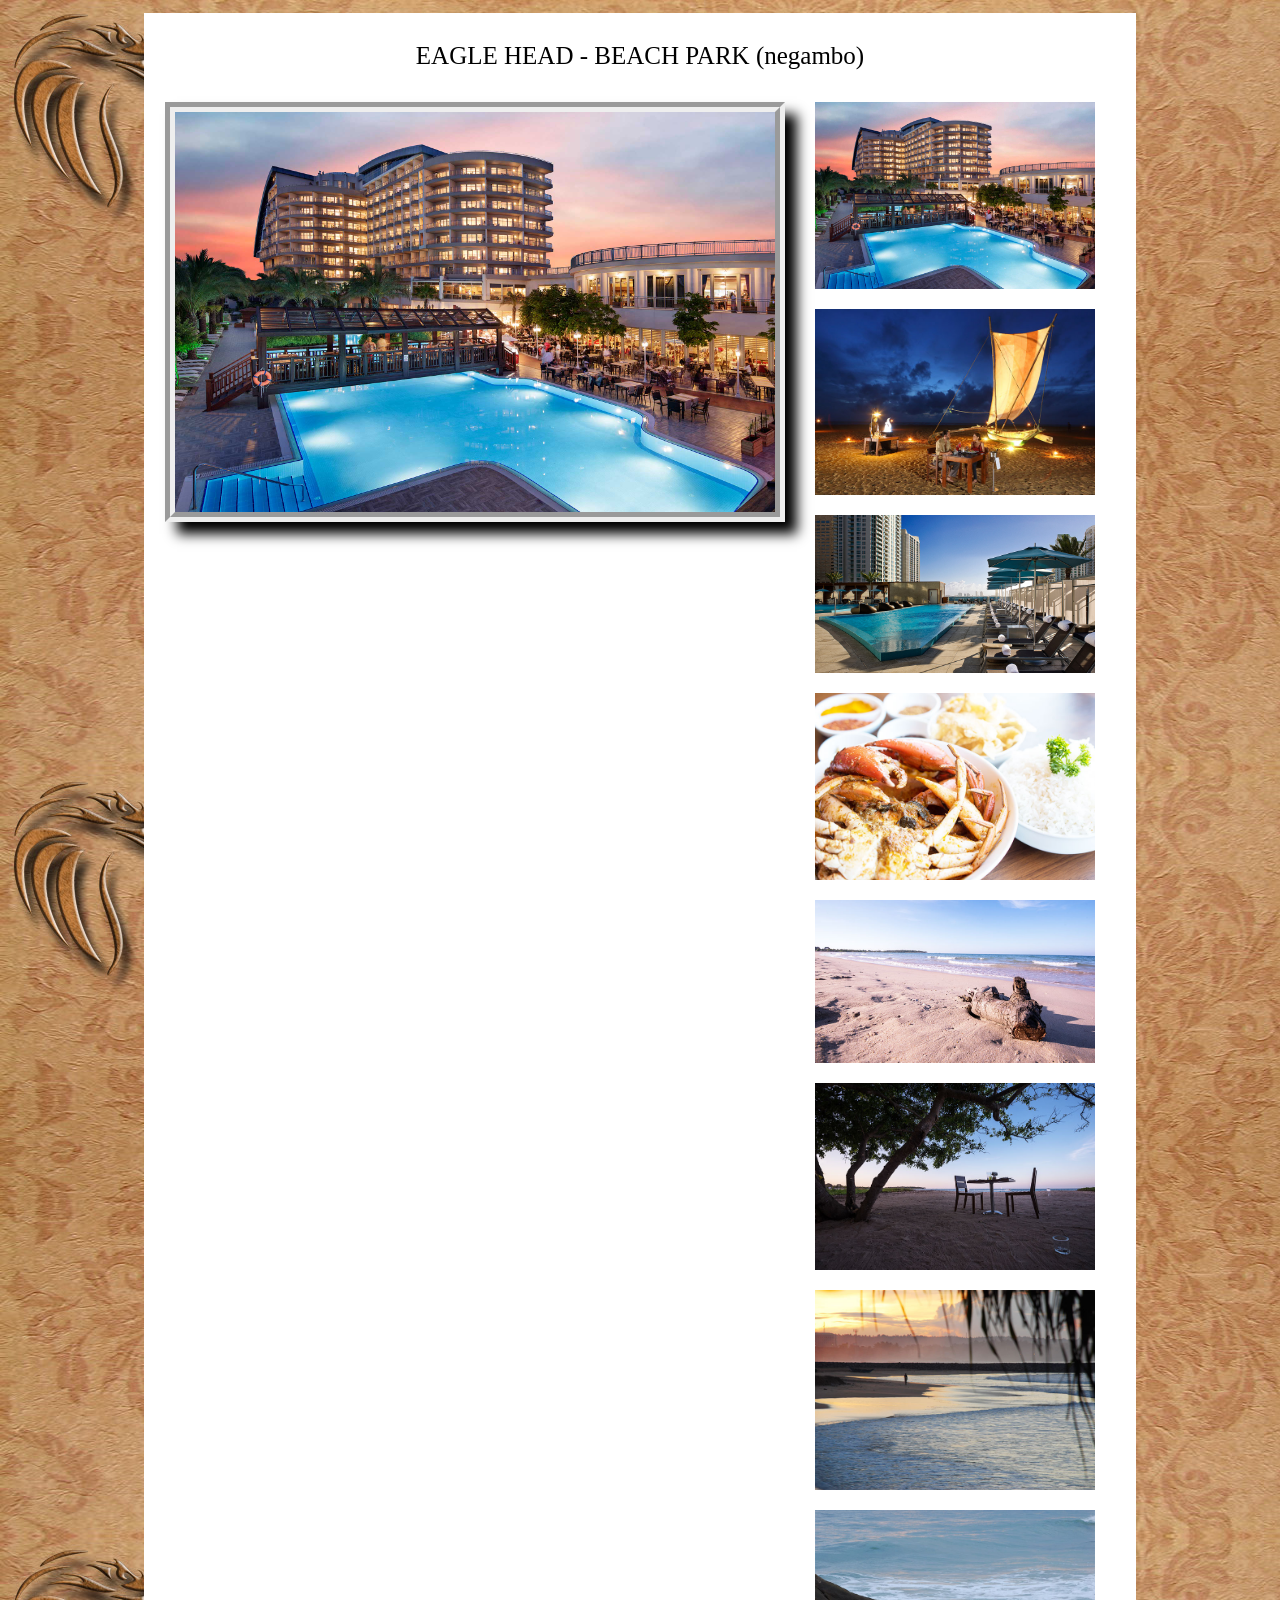
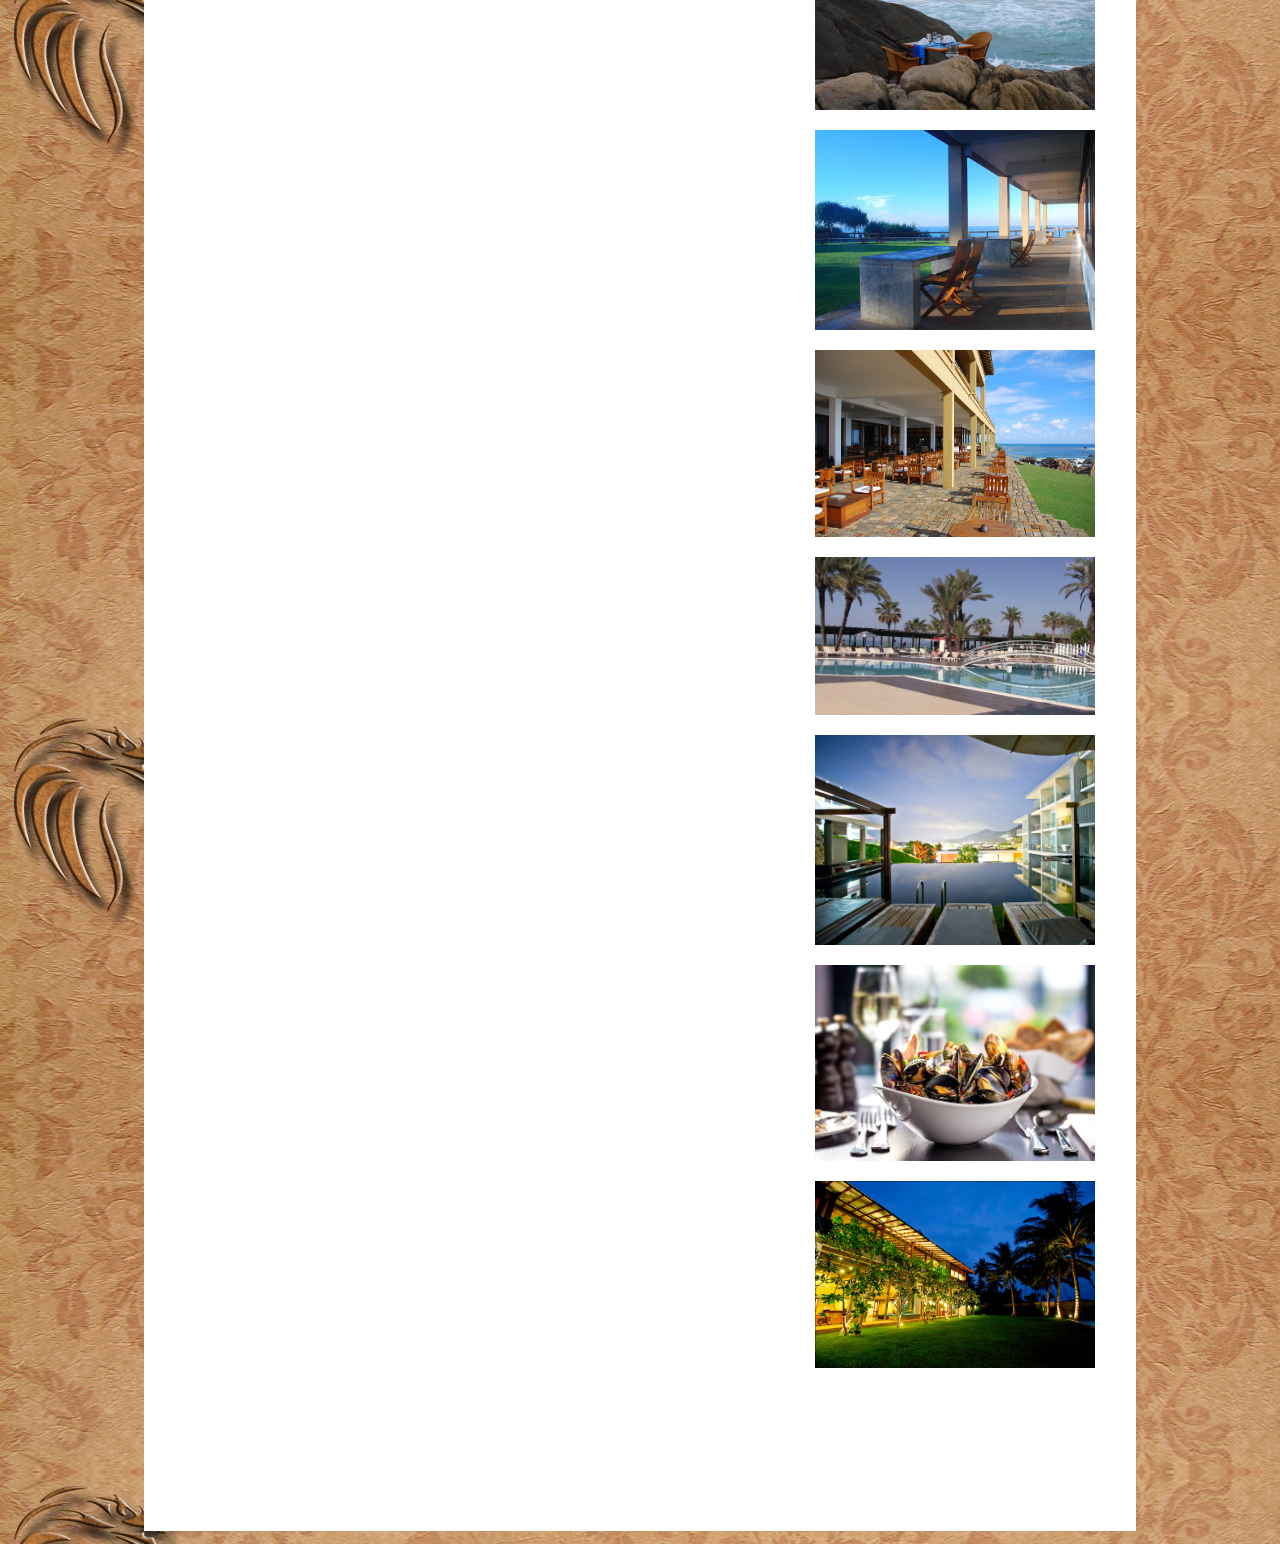
<file: Web Project/HOTEL WEBSITE/photo albums pages/beach park.html>
<!DOCTYPE html PUBLIC "-//W3C//DTD XHTML 1.0 Transitional//EN" "http://www.w3.org/TR/xhtml1/DTD/xhtml1-transitional.dtd">
<html xmlns="http://www.w3.org/1999/xhtml">
<head>
<meta http-equiv="Content-Type" content="text/html; charset=utf-8" />
<title>beach park</title>

<link rel="stylesheet" type="text/css" href="albums.css" >
<script type="text/javascript">
function MM_preloadImages() { //v3.0
  var d=document; if(d.images){ if(!d.MM_p) d.MM_p=new Array();
    var i,j=d.MM_p.length,a=MM_preloadImages.arguments; for(i=0; i<a.length; i++)
    if (a[i].indexOf("#")!=0){ d.MM_p[j]=new Image; d.MM_p[j++].src=a[i];}}
}

function MM_swapImgRestore() { //v3.0
  var i,x,a=document.MM_sr; for(i=0;a&&i<a.length&&(x=a[i])&&x.oSrc;i++) x.src=x.oSrc;
}

function MM_findObj(n, d) { //v4.01
  var p,i,x;  if(!d) d=document; if((p=n.indexOf("?"))>0&&parent.frames.length) {
    d=parent.frames[n.substring(p+1)].document; n=n.substring(0,p);}
  if(!(x=d[n])&&d.all) x=d.all[n]; for (i=0;!x&&i<d.forms.length;i++) x=d.forms[i][n];
  for(i=0;!x&&d.layers&&i<d.layers.length;i++) x=MM_findObj(n,d.layers[i].document);
  if(!x && d.getElementById) x=d.getElementById(n); return x;
}

function MM_swapImage() { //v3.0
  var i,j=0,x,a=MM_swapImage.arguments; document.MM_sr=new Array; for(i=0;i<(a.length-2);i+=3)
   if ((x=MM_findObj(a[i]))!=null){document.MM_sr[j++]=x; if(!x.oSrc) x.oSrc=x.src; x.src=a[i+2];}
}
</script>
</head>

<body bgcolor="#99FFFF"  background="../LOGOS/back.jpg">
<table width="100%" align="center" >
<tr><td >

<table class="main_table" align="center" >
<tr><td width="950px" bgcolor="#FFFFFF">


<div id="body">
<div id="title" align="center">EAGLE HEAD - BEACH PARK (negambo)</div>

<img src="../albums/beach park/i1.jpg" id="display"/>

<div id="photo_line">
<a href="javascript:;" onclick="MM_swapImage('display','','../albums/beach park/i1.jpg',1)"><img src="../albums/beach park/i1.jpg" id="photos" border="0" /></a>
<a href="javascript:;" onclick="MM_swapImage('display','','../albums/beach park/i2.jpg',1)"><img src="../albums/beach park/i2.jpg"  id="photos" border="0" /></a>
<a href="javascript:;" onclick="MM_swapImage('display','','../albums/beach park/i3.jpg',1)"><img src="../albums/beach park/i3.jpg"  id="photos" border="0" /></a>

<a href="javascript:;" onclick="MM_swapImage('display','','../albums/beach park/i5.jpg',1)"><img src="../albums/beach park/i5.jpg"  id="photos" border="0" /></a>
<a href="javascript:;" onclick="MM_swapImage('display','','../albums/beach park/i6.jpg',1)"><img src="../albums/beach park/i6.jpg"  id="photos" border="0" /></a>
<a href="javascript:;" onclick="MM_swapImage('display','','../albums/beach park/i7.jpg',1)"><img src="../albums/beach park/i7.jpg"  id="photos" border="0" /></a>
<a href="javascript:;" onclick="MM_swapImage('display','','../albums/beach park/i8.jpg',1)"><img src="../albums/beach park/i8.jpg"  id="photos" border="0" /></a>
<a href="javascript:;" onclick="MM_swapImage('display','','../albums/beach park/i9.jpg',1)"><img src="../albums/beach park/i9.jpg"  id="photos" border="0" /></a>
<a href="javascript:;" onclick="MM_swapImage('display','','../albums/beach park/i10.jpg',1)"><img src="../albums/beach park/i10.jpg"  id="photos" border="0" /></a>
<a href="javascript:;" onclick="MM_swapImage('display','','../albums/beach park/i11.jpg',1)"><img src="../albums/beach park/i11.jpg"  id="photos" border="0" /></a>
<a href="javascript:;" onclick="MM_swapImage('display','','../albums/beach park/i12.jpg',1)"><img src="../albums/beach park/i12.jpg"  id="photos" border="0" /></a>
<a href="javascript:;" onclick="MM_swapImage('display','','../albums/beach park/i13.jpg',1)"><img src="../albums/beach park/i13.jpg"  id="photos" border="0" /></a>
<a href="javascript:;" onclick="MM_swapImage('display','','../albums/beach park/i14.jpg',1)"><img src="../albums/beach park/i14.jpg"  id="photos" border="0" /></a>
<a href="javascript:;" onclick="MM_swapImage('display','','../albums/beach park/i15.jpg',1)"><img src="../albums/beach park/i15.jpg"  id="photos" border="0" /></a>







</div>
</div>

</td></tr></table></td></tr></table>

</body>
</html>
</file>
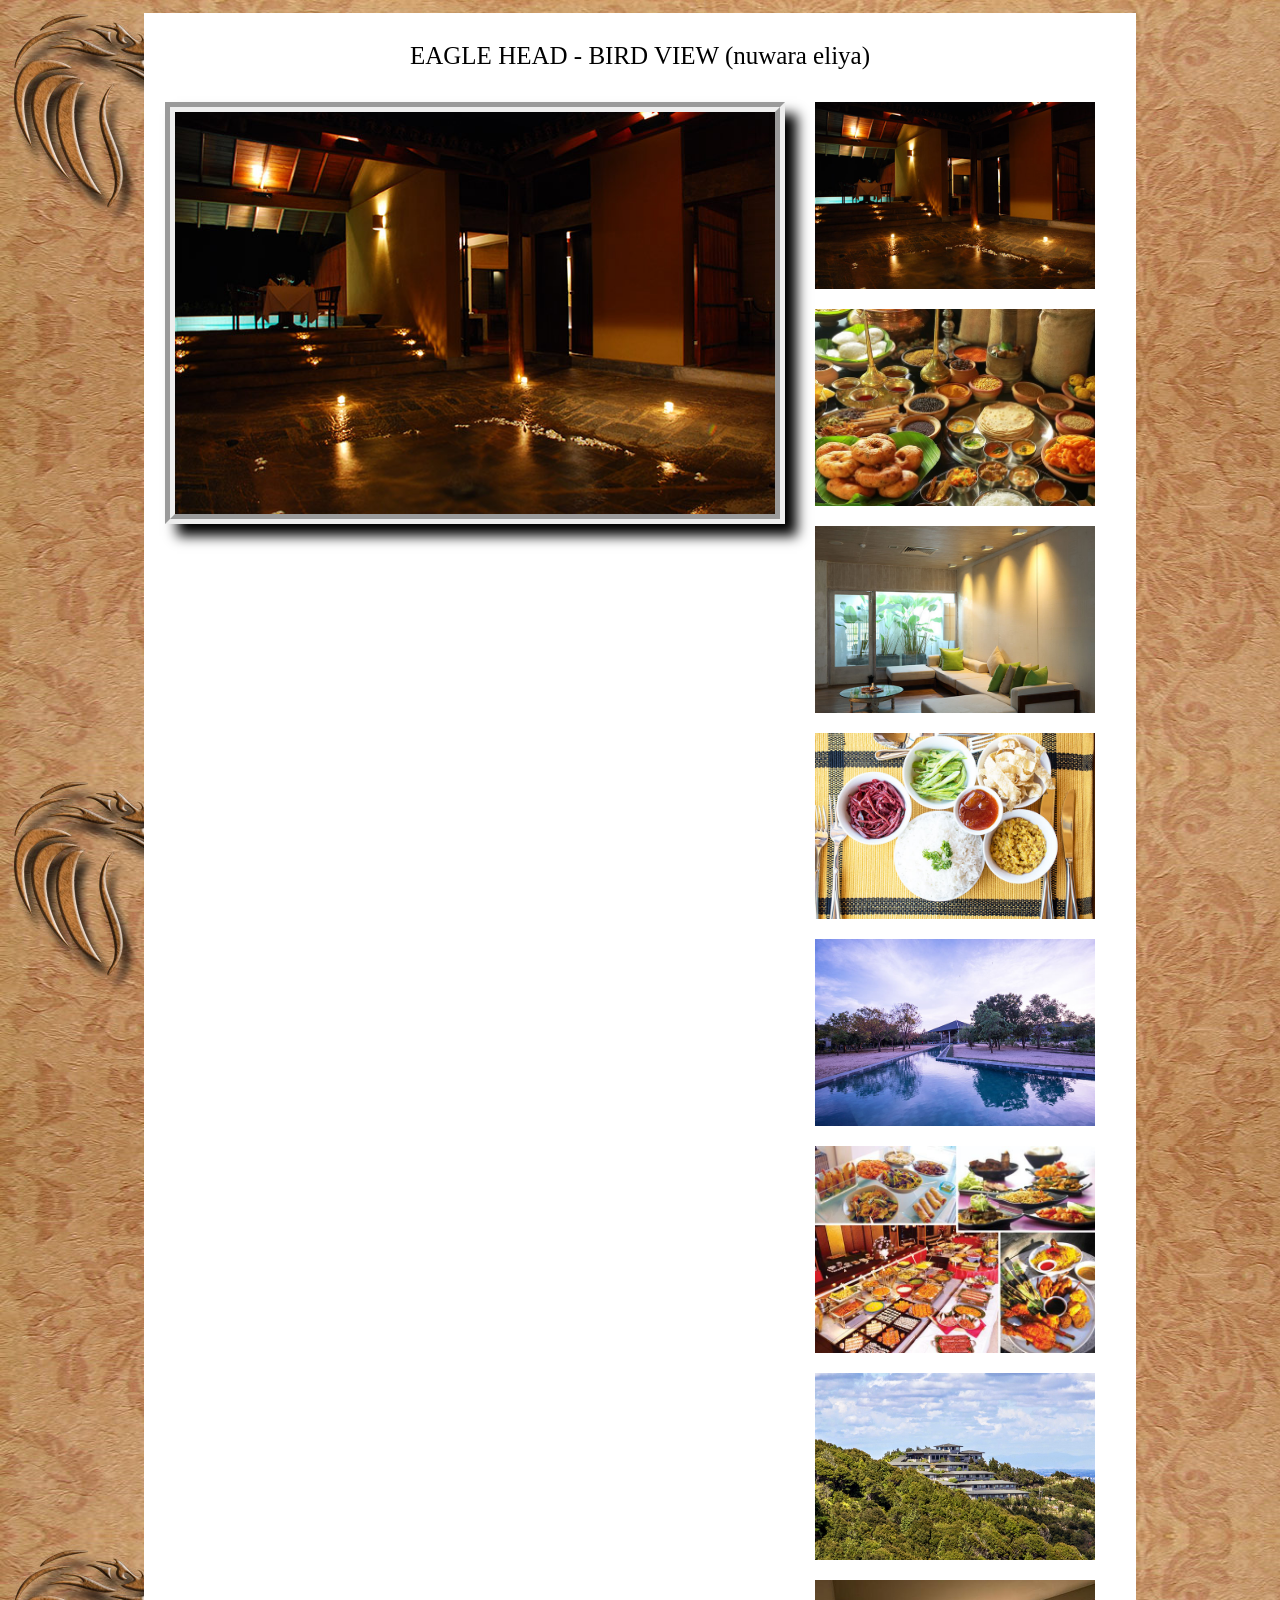
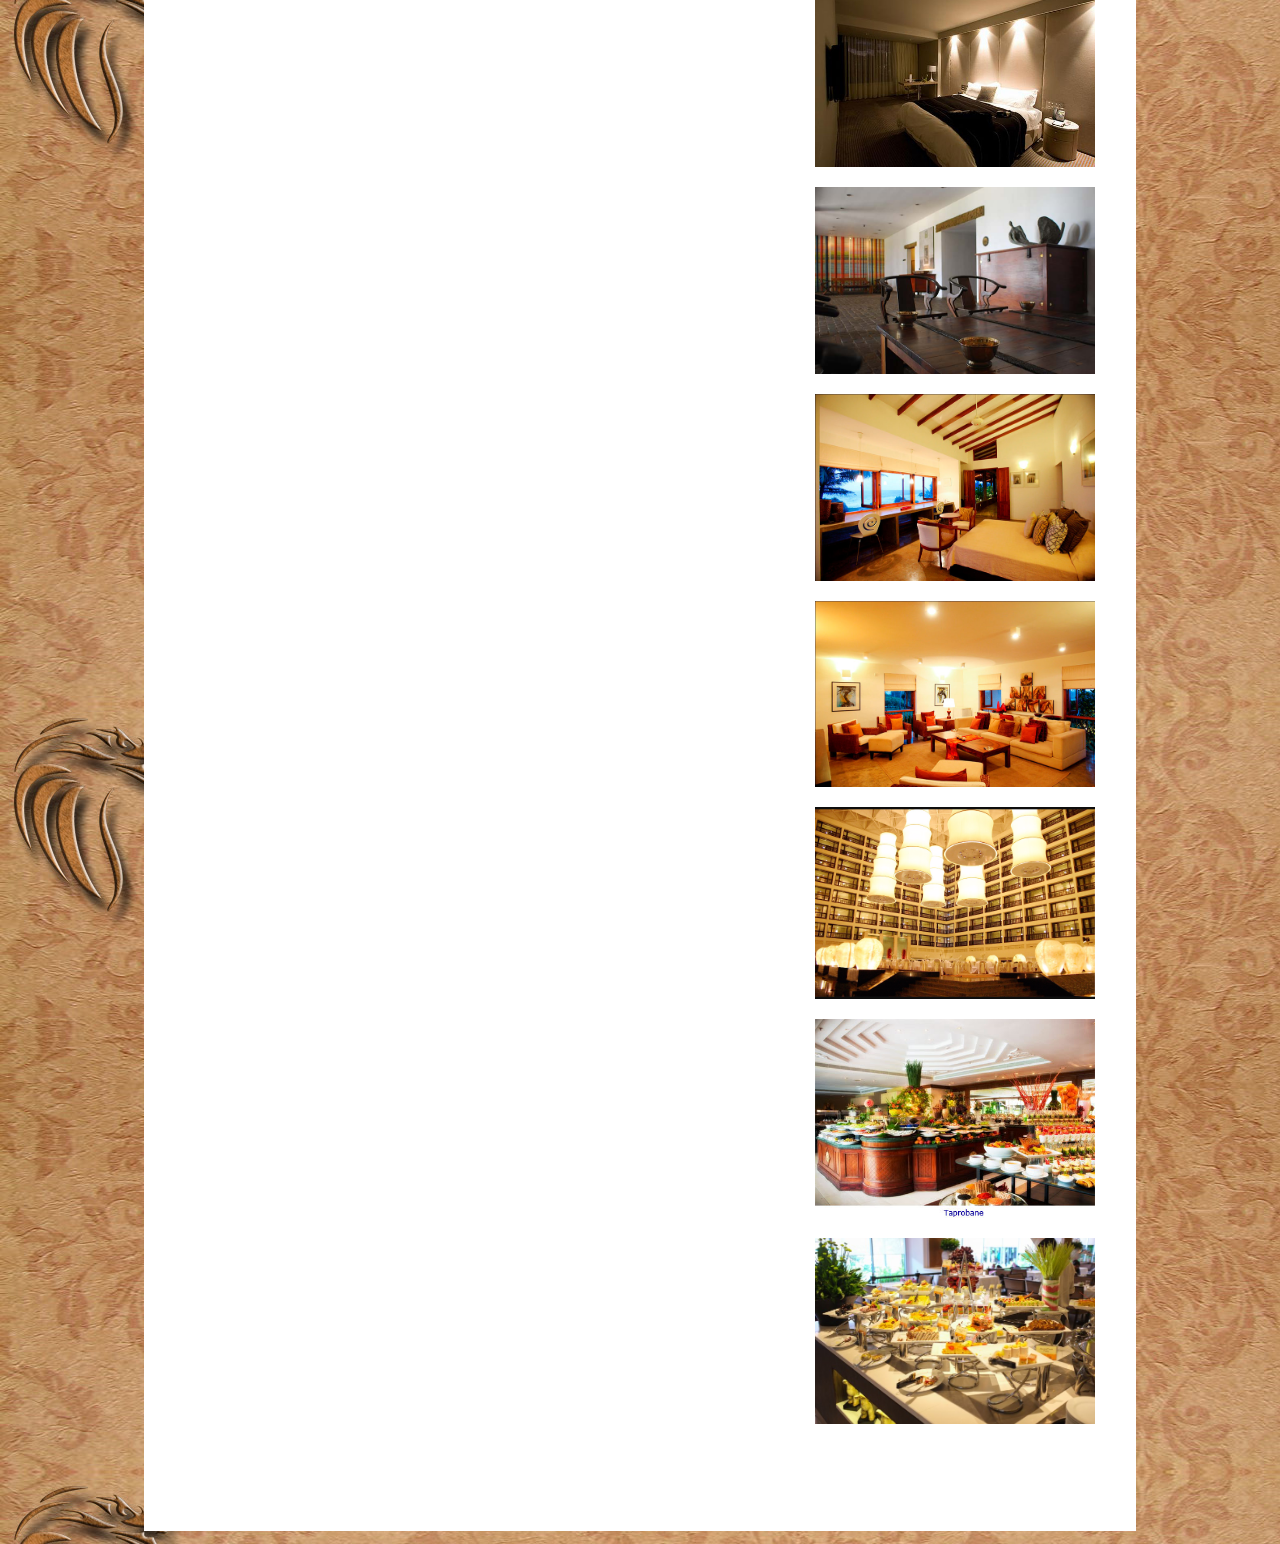
<file: Web Project/HOTEL WEBSITE/photo albums pages/bird view.html>
<!DOCTYPE html PUBLIC "-//W3C//DTD XHTML 1.0 Transitional//EN" "http://www.w3.org/TR/xhtml1/DTD/xhtml1-transitional.dtd">
<html xmlns="http://www.w3.org/1999/xhtml">
<head>
<meta http-equiv="Content-Type" content="text/html; charset=utf-8" />
<title>bird view</title>

<link rel="stylesheet" type="text/css" href="albums.css" >
<script type="text/javascript">
function MM_preloadImages() { //v3.0
  var d=document; if(d.images){ if(!d.MM_p) d.MM_p=new Array();
    var i,j=d.MM_p.length,a=MM_preloadImages.arguments; for(i=0; i<a.length; i++)
    if (a[i].indexOf("#")!=0){ d.MM_p[j]=new Image; d.MM_p[j++].src=a[i];}}
}

function MM_swapImgRestore() { //v3.0
  var i,x,a=document.MM_sr; for(i=0;a&&i<a.length&&(x=a[i])&&x.oSrc;i++) x.src=x.oSrc;
}

function MM_findObj(n, d) { //v4.01
  var p,i,x;  if(!d) d=document; if((p=n.indexOf("?"))>0&&parent.frames.length) {
    d=parent.frames[n.substring(p+1)].document; n=n.substring(0,p);}
  if(!(x=d[n])&&d.all) x=d.all[n]; for (i=0;!x&&i<d.forms.length;i++) x=d.forms[i][n];
  for(i=0;!x&&d.layers&&i<d.layers.length;i++) x=MM_findObj(n,d.layers[i].document);
  if(!x && d.getElementById) x=d.getElementById(n); return x;
}

function MM_swapImage() { //v3.0
  var i,j=0,x,a=MM_swapImage.arguments; document.MM_sr=new Array; for(i=0;i<(a.length-2);i+=3)
   if ((x=MM_findObj(a[i]))!=null){document.MM_sr[j++]=x; if(!x.oSrc) x.oSrc=x.src; x.src=a[i+2];}
}
</script>
</head>

<body bgcolor="#99FFFF"  background="../LOGOS/back.jpg">
<table width="100%" align="center" >
<tr><td >

<table class="main_table" align="center" >
<tr><td width="950px" bgcolor="#FFFFFF">


<div id="body">
<div id="title" align="center">EAGLE HEAD - BIRD VIEW (nuwara eliya)</div>

<img src="../albums/bird view/i1.jpg" id="display"/>

<div id="photo_line">
<a href="javascript:;" onclick="MM_swapImage('display','','../albums/bird view/i1.jpg',1)"><img src="../albums/bird view/i1.jpg" id="photos" border="0" /></a>
<a href="javascript:;" onclick="MM_swapImage('display','','../albums/bird view/i2.jpg',1)"><img src="../albums/bird view/i2.jpg"  id="photos" border="0" /></a>
<a href="javascript:;" onclick="MM_swapImage('display','','../albums/bird view/i3.jpg',1)"><img src="../albums/bird view/i3.jpg"  id="photos" border="0" /></a>

<a href="javascript:;" onclick="MM_swapImage('display','','../albums/bird view/i5.jpg',1)"><img src="../albums/bird view/i5.jpg"  id="photos" border="0" /></a>
<a href="javascript:;" onclick="MM_swapImage('display','','../albums/bird view/i6.jpg',1)"><img src="../albums/bird view/i6.jpg"  id="photos" border="0" /></a>
<a href="javascript:;" onclick="MM_swapImage('display','','../albums/bird view/i7.jpg',1)"><img src="../albums/bird view/i7.jpg"  id="photos" border="0" /></a>
<a href="javascript:;" onclick="MM_swapImage('display','','../albums/bird view/i8.jpg',1)"><img src="../albums/bird view/i8.jpg"  id="photos" border="0" /></a>
<a href="javascript:;" onclick="MM_swapImage('display','','../albums/bird view/i9.jpg',1)"><img src="../albums/bird view/i9.jpg"  id="photos" border="0" /></a>
<a href="javascript:;" onclick="MM_swapImage('display','','../albums/bird view/i10.jpg',1)"><img src="../albums/bird view/i10.jpg"  id="photos" border="0" /></a>
<a href="javascript:;" onclick="MM_swapImage('display','','../albums/bird view/i11.jpg',1)"><img src="../albums/bird view/i11.jpg"  id="photos" border="0" /></a>
<a href="javascript:;" onclick="MM_swapImage('display','','../albums/bird view/i12.jpg',1)"><img src="../albums/bird view/i12.jpg"  id="photos" border="0" /></a>
<a href="javascript:;" onclick="MM_swapImage('display','','../albums/bird view/i13.jpg',1)"><img src="../albums/bird view/i13.jpg"  id="photos" border="0" /></a>
<a href="javascript:;" onclick="MM_swapImage('display','','../albums/bird view/i14.jpg',1)"><img src="../albums/bird view/i14.jpg"  id="photos" border="0" /></a>
<a href="javascript:;" onclick="MM_swapImage('display','','../albums/bird view/i15.jpg',1)"><img src="../albums/bird view/i15.jpg"  id="photos" border="0" /></a>







</div>
</div>

</td></tr></table></td></tr></table>

</body>
</html>
</file>
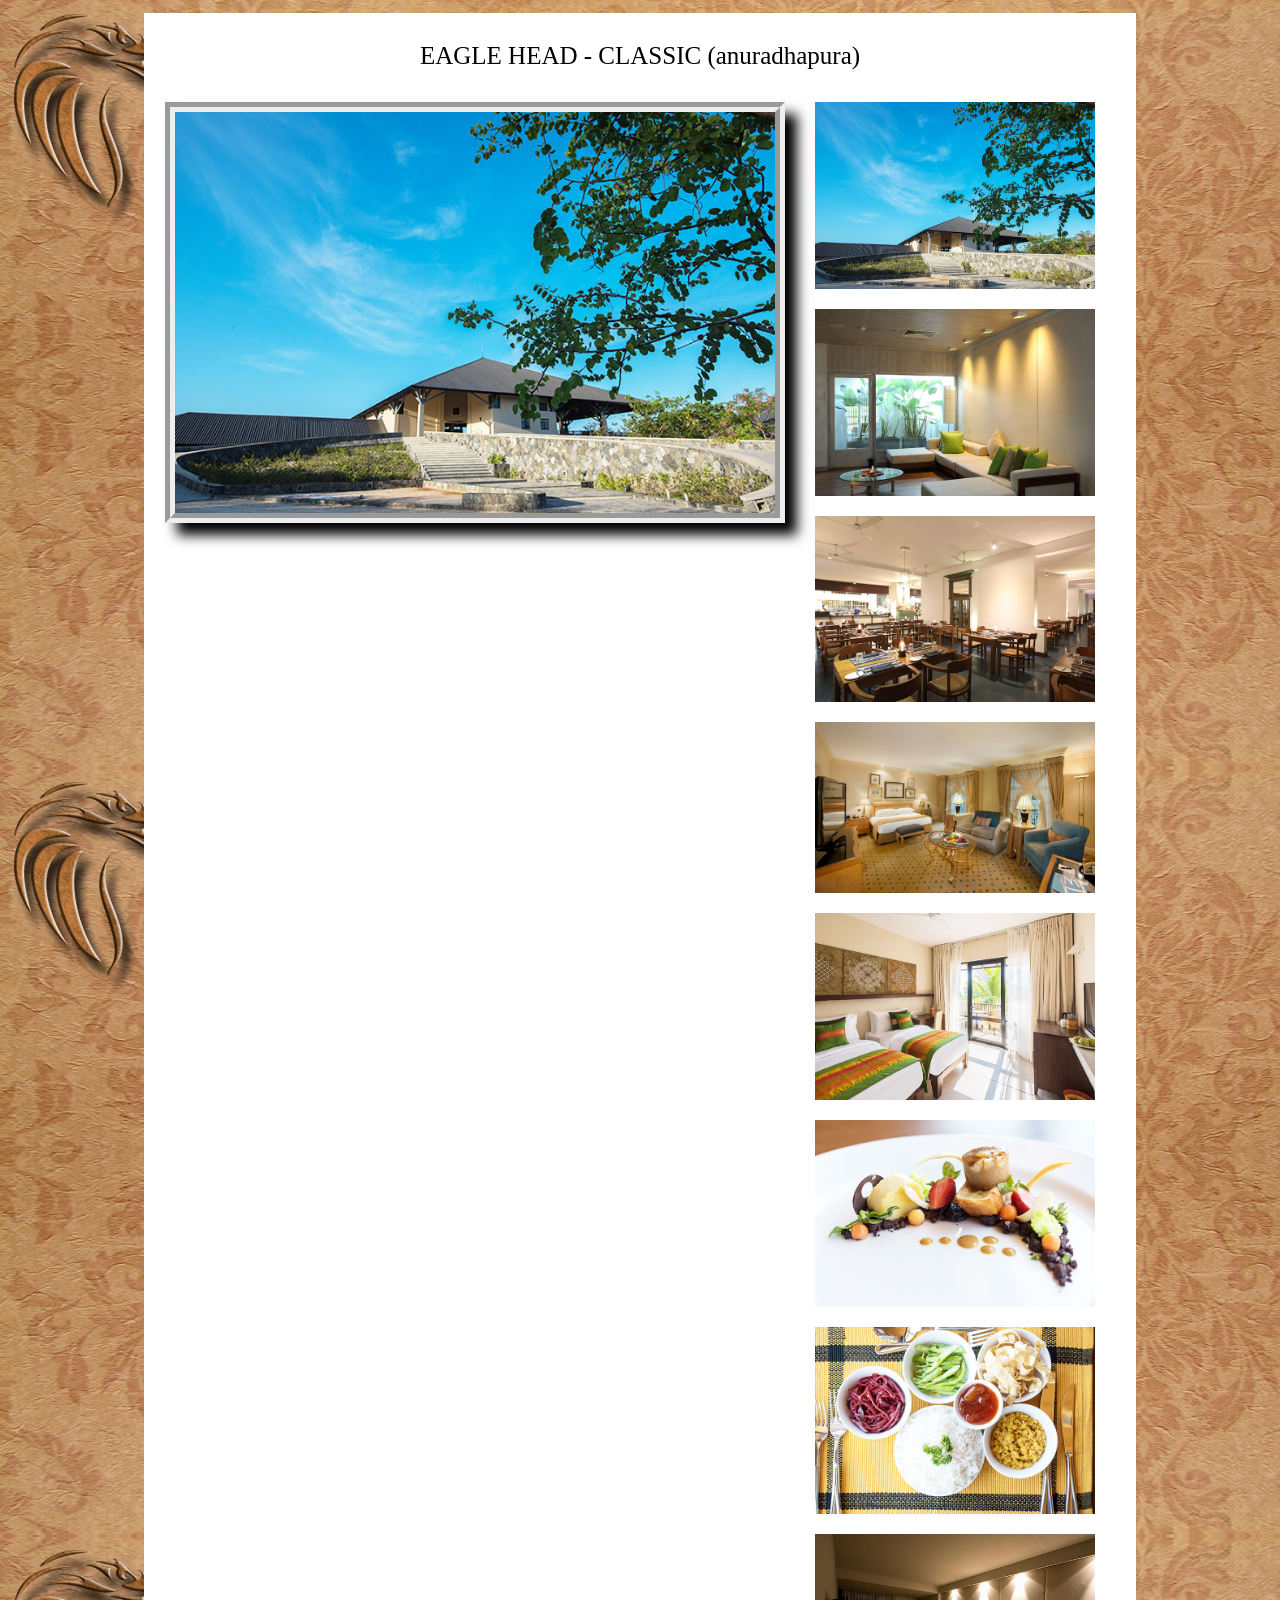
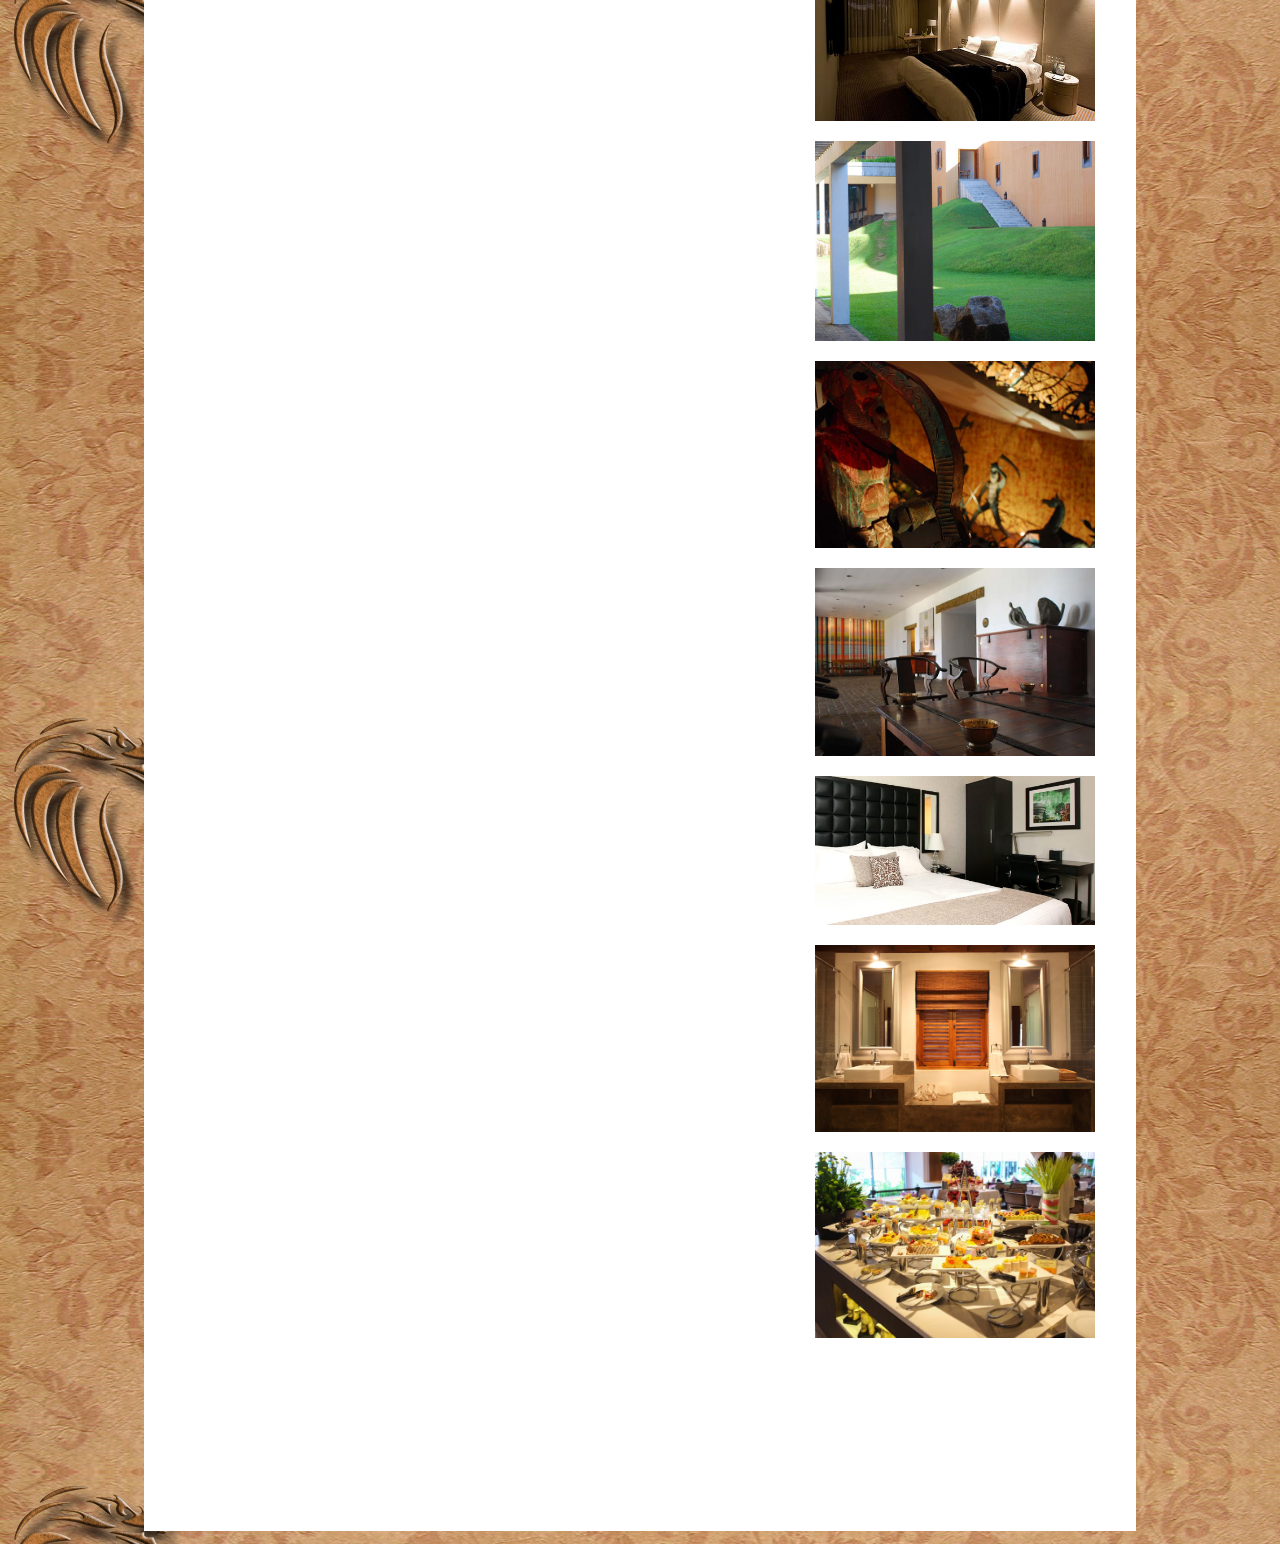
<file: Web Project/HOTEL WEBSITE/photo albums pages/classic.html>
<!DOCTYPE html PUBLIC "-//W3C//DTD XHTML 1.0 Transitional//EN" "http://www.w3.org/TR/xhtml1/DTD/xhtml1-transitional.dtd">
<html xmlns="http://www.w3.org/1999/xhtml">
<head>
<meta http-equiv="Content-Type" content="text/html; charset=utf-8" />
<title>clasic</title>

<link rel="stylesheet" type="text/css" href="albums.css" >
<script type="text/javascript">
function MM_preloadImages() { //v3.0
  var d=document; if(d.images){ if(!d.MM_p) d.MM_p=new Array();
    var i,j=d.MM_p.length,a=MM_preloadImages.arguments; for(i=0; i<a.length; i++)
    if (a[i].indexOf("#")!=0){ d.MM_p[j]=new Image; d.MM_p[j++].src=a[i];}}
}

function MM_swapImgRestore() { //v3.0
  var i,x,a=document.MM_sr; for(i=0;a&&i<a.length&&(x=a[i])&&x.oSrc;i++) x.src=x.oSrc;
}

function MM_findObj(n, d) { //v4.01
  var p,i,x;  if(!d) d=document; if((p=n.indexOf("?"))>0&&parent.frames.length) {
    d=parent.frames[n.substring(p+1)].document; n=n.substring(0,p);}
  if(!(x=d[n])&&d.all) x=d.all[n]; for (i=0;!x&&i<d.forms.length;i++) x=d.forms[i][n];
  for(i=0;!x&&d.layers&&i<d.layers.length;i++) x=MM_findObj(n,d.layers[i].document);
  if(!x && d.getElementById) x=d.getElementById(n); return x;
}

function MM_swapImage() { //v3.0
  var i,j=0,x,a=MM_swapImage.arguments; document.MM_sr=new Array; for(i=0;i<(a.length-2);i+=3)
   if ((x=MM_findObj(a[i]))!=null){document.MM_sr[j++]=x; if(!x.oSrc) x.oSrc=x.src; x.src=a[i+2];}
}
</script>
</head>

<body bgcolor="#99FFFF"  background="../LOGOS/back.jpg">
<table width="100%" align="center" >
<tr><td >

<table class="main_table" align="center" >
<tr><td width="950px" bgcolor="#FFFFFF">


<div id="body">
<div id="title" align="center">EAGLE HEAD - CLASSIC (anuradhapura)</div>

<img src="../albums/classic/i1.jpg" id="display"/>

<div id="photo_line">
<a href="javascript:;" onclick="MM_swapImage('display','','../albums/classic/i1.jpg',1)"><img src="../albums/classic/i1.jpg" id="photos" border="0" /></a>
<a href="javascript:;" onclick="MM_swapImage('display','','../albums/classic/i2.jpg',1)"><img src="../albums/classic/i2.jpg"  id="photos" border="0" /></a>
<a href="javascript:;" onclick="MM_swapImage('display','','../albums/classic/i3.jpg',1)"><img src="../albums/classic/i3.jpg"  id="photos" border="0" /></a>

<a href="javascript:;" onclick="MM_swapImage('display','','../albums/classic/i5.jpg',1)"><img src="../albums/classic/i5.jpg"  id="photos" border="0" /></a>
<a href="javascript:;" onclick="MM_swapImage('display','','../albums/classic/i6.jpg',1)"><img src="../albums/classic/i6.jpg"  id="photos" border="0" /></a>
<a href="javascript:;" onclick="MM_swapImage('display','','../albums/classic/i7.jpg',1)"><img src="../albums/classic/i7.jpg"  id="photos" border="0" /></a>
<a href="javascript:;" onclick="MM_swapImage('display','','../albums/classic/i8.jpg',1)"><img src="../albums/classic/i8.jpg"  id="photos" border="0" /></a>
<a href="javascript:;" onclick="MM_swapImage('display','','../albums/classic/i9.jpg',1)"><img src="../albums/classic/i9.jpg"  id="photos" border="0" /></a>
<a href="javascript:;" onclick="MM_swapImage('display','','../albums/classic/i10.jpg',1)"><img src="../albums/classic/i10.jpg"  id="photos" border="0" /></a>
<a href="javascript:;" onclick="MM_swapImage('display','','../albums/classic/i11.jpg',1)"><img src="../albums/classic/i11.jpg"  id="photos" border="0" /></a>
<a href="javascript:;" onclick="MM_swapImage('display','','../albums/classic/i12.jpg',1)"><img src="../albums/classic/i12.jpg"  id="photos" border="0" /></a>
<a href="javascript:;" onclick="MM_swapImage('display','','../albums/classic/i13.jpg',1)"><img src="../albums/classic/i13.jpg"  id="photos" border="0" /></a>
<a href="javascript:;" onclick="MM_swapImage('display','','../albums/classic/i14.jpg',1)"><img src="../albums/classic/i14.jpg"  id="photos" border="0" /></a>
<a href="javascript:;" onclick="MM_swapImage('display','','../albums/classic/i15.jpg',1)"><img src="../albums/classic/i15.jpg"  id="photos" border="0" /></a>







</div>
</div>

</td></tr></table></td></tr></table>

</body>
</html>
</file>
<file: Web Project/HOTEL WEBSITE/css/contact.css>
@charset "utf-8";
/* CSS Document */

#nav  {
	display: block;
	list-style-type:none;
	margin-top:100px;
	font-size: 15px;
	background: #000;
	width: 80px;
	color: #fff;
	text-align:center;
	text-decoration: none;
	position:fixed;
	
	}
	
#name{
	text-shadow:#666;
	text-shadow:3px 5px 20px;
	font-size:65px;
	margin-top:3px;
	margin-bottom:3px;
	}
	
#body{
	float:right;
	height:1300px;
	width:820px	;
	margin-top:16px;
	margin-right:20px;
	margin-left:20px
	}
	
.main_table{
	border:solid;
	border-color:#FFF;
	border-radius:8px;
	}
</file>
<file: Web Project/Our project/cssslider_files/csss_engine1/style.css>
/* ------------- General ------------- */
@import url(https://fonts.googleapis.com/css?family=Open+Sans+Condensed:300&subset=latin,cyrillic-ext,greek-ext,greek,vietnamese,latin-ext,cyrillic);
@font-face {
	font-family: "cs-ctrl-basic";
	src: url("cs-ctrl-basic.eot");
	src: url("cs-ctrl-basic.eot#iefix") format("embedded-opentype"),
			url("cs-ctrl-basic.woff") format("woff"),
			url("cs-ctrl-basic.ttf") format("truetype"),
			url("cs-ctrl-basic.svg#basic") format("svg");
	font-weight: normal;
	font-style: normal;
}

.csslider1 {
  display: inline-block;
  position: relative;
  max-width: 830px;
  
  

  width: 100%;
}
.csslider1,
.csslider1 *,
.csslider1 *:after,
.csslider1 *:before {
  -webkit-box-sizing: content-box;
  -moz-box-sizing: content-box;
  box-sizing: content-box;
}
.csslider1 > .cs_anchor {
  display: none;
}
.csslider1 > ul {
  position: relative;
  z-index: 1;
  font-size: 0;
  line-height: 0;
  margin: 0 auto;
  padding: 0;
  
  overflow: hidden;
  white-space: nowrap;
}
.csslider1 > ul > .cs_skeleton {
  width: 100%;
  visibility: hidden;
  font-size: 0px;
  line-height: 0;
}

.csslider1 > ul > .slide.img img {
  width: 100%;
}



.csslider1 > ul > .slide.img a {
  font-size: 0pt;
  color: transparent;
}
.csslider1 > ul > .slide {
  position: relative;
  display: inline-block;
  width: 100%;
  height: 100%;
  overflow: hidden;
  font-size: 15px;
  font-size: initial;
  line-height: normal;
  white-space: normal;
  vertical-align: top;
  -webkit-box-sizing: border-box;
  -moz-box-sizing: border-box;
  box-sizing: border-box;

  -webkit-transform: translate3d(0,0,0);
  transform: translate3d(0,0,0);
}
.csslider1 .cs_engine{
  position: absolute;
  top: -9999px;
  left: -9999px;
  font-size: 0pt;
  opacity: 0;
  filter: alpha(opacity=0);
}

.csslider1 > ul > li.img,
.csslider1 > .cs_arrowprev,
.csslider1 > .cs_arrownext,
.csslider1 > .cs_bullets,
.csslider1 > .cs_play_pause {
  -webkit-touch-callout: none;
  -webkit-user-select: none;
  -moz-user-select: none;
  -ms-user-select: none;
  user-select: none;
}
/* ------------- /General Styles ------------- */

/* ------------- General Arrows ------------- */
.csslider1 > .cs_arrowprev,
.csslider1 > .cs_arrownext {
  position: absolute;
  top: 50%;
  z-index: 5;
  -webkit-box-sizing: content-box;
  -moz-box-sizing: content-box;
  box-sizing: content-box;
}
.csslider1 > .cs_arrowprev > label,
.csslider1 > .cs_arrownext > label {
  position: absolute;
  text-decoration: none;
  cursor: pointer;
  opacity: 0;
  z-index: -1;
}
.csslider1 > .cs_arrowprev {
  left: 0;
}
.csslider1 > .cs_arrownext {
  right: 0;
}

.csslider1 > .slide:checked ~ .cs_arrowprev > label,
.csslider1 > .slide:checked ~ .cs_arrownext > label {
  opacity: 0;
  z-index: -1;
}



.csslider1 > #cs_slide1_0:checked ~ .cs_arrowprev > label.num5,
.csslider1 > #cs_pause1_0:checked ~ .cs_arrowprev > label.num5,
.csslider1 > #cs_slide1_0:checked ~ .cs_arrownext > label.num1,
.csslider1 > #cs_pause1_0:checked ~ .cs_arrownext > label.num1, 
.csslider1 > #cs_slide1_1:checked ~ .cs_arrowprev > label.num0,
.csslider1 > #cs_pause1_1:checked ~ .cs_arrowprev > label.num0,
.csslider1 > #cs_slide1_1:checked ~ .cs_arrownext > label.num2,
.csslider1 > #cs_pause1_1:checked ~ .cs_arrownext > label.num2, 
.csslider1 > #cs_slide1_2:checked ~ .cs_arrowprev > label.num1,
.csslider1 > #cs_pause1_2:checked ~ .cs_arrowprev > label.num1,
.csslider1 > #cs_slide1_2:checked ~ .cs_arrownext > label.num3,
.csslider1 > #cs_pause1_2:checked ~ .cs_arrownext > label.num3, 
.csslider1 > #cs_slide1_3:checked ~ .cs_arrowprev > label.num2,
.csslider1 > #cs_pause1_3:checked ~ .cs_arrowprev > label.num2,
.csslider1 > #cs_slide1_3:checked ~ .cs_arrownext > label.num4,
.csslider1 > #cs_pause1_3:checked ~ .cs_arrownext > label.num4, 
.csslider1 > #cs_slide1_4:checked ~ .cs_arrowprev > label.num3,
.csslider1 > #cs_pause1_4:checked ~ .cs_arrowprev > label.num3,
.csslider1 > #cs_slide1_4:checked ~ .cs_arrownext > label.num5,
.csslider1 > #cs_pause1_4:checked ~ .cs_arrownext > label.num5, 
.csslider1 > #cs_slide1_5:checked ~ .cs_arrowprev > label.num4,
.csslider1 > #cs_pause1_5:checked ~ .cs_arrowprev > label.num4,
.csslider1 > #cs_slide1_5:checked ~ .cs_arrownext > label.num0,
.csslider1 > #cs_pause1_5:checked ~ .cs_arrownext > label.num0 {
  opacity: 1;
  z-index: 5;
}


@-webkit-keyframes arrow1 {
  0%, 16.656666666666666% { opacity: 1; z-index: 5; }
  16.666666666666668%, 100%  { opacity: 0; z-index: -1; }
}
@keyframes arrow1 {
  0%, 16.656666666666666% { opacity: 1; z-index: 5; }
  16.666666666666668%, 100%  { opacity: 0; z-index: -1; }
}


.csslider1 > #cs_play1:checked ~ .cs_arrowprev > label.num5,
.csslider1 > #cs_play1:checked ~ .cs_arrownext > label.num1 {
  -webkit-animation: arrow1 48000ms infinite -2000ms;
  animation: arrow1 48000ms infinite -2000ms;
}
.csslider1 > #cs_play1:checked ~ .cs_arrowprev > label.num0,
.csslider1 > #cs_play1:checked ~ .cs_arrownext > label.num2 {
  -webkit-animation: arrow1 48000ms infinite 6000ms;
  animation: arrow1 48000ms infinite 6000ms;
}
.csslider1 > #cs_play1:checked ~ .cs_arrowprev > label.num1,
.csslider1 > #cs_play1:checked ~ .cs_arrownext > label.num3 {
  -webkit-animation: arrow1 48000ms infinite 14000ms;
  animation: arrow1 48000ms infinite 14000ms;
}
.csslider1 > #cs_play1:checked ~ .cs_arrowprev > label.num2,
.csslider1 > #cs_play1:checked ~ .cs_arrownext > label.num4 {
  -webkit-animation: arrow1 48000ms infinite 22000ms;
  animation: arrow1 48000ms infinite 22000ms;
}
.csslider1 > #cs_play1:checked ~ .cs_arrowprev > label.num3,
.csslider1 > #cs_play1:checked ~ .cs_arrownext > label.num5 {
  -webkit-animation: arrow1 48000ms infinite 30000ms;
  animation: arrow1 48000ms infinite 30000ms;
}
.csslider1 > #cs_play1:checked ~ .cs_arrowprev > label.num4,
.csslider1 > #cs_play1:checked ~ .cs_arrownext > label.num0 {
  -webkit-animation: arrow1 48000ms infinite 38000ms;
  animation: arrow1 48000ms infinite 38000ms;
}


.csslider1 > .slide:checked ~ .cs_arrowprev > label,
.csslider1 > .slide:checked ~ .cs_arrownext > label,
.csslider1 > .pause:checked ~ .cs_arrowprev > label,
.csslider1 > .pause:checked ~ .cs_arrownext > label {
  -webkit-animation: none;
  animation: none;
}


/* ------------- /General Arrows ------------- */

/* ------------- General Bullets ------------- */
.csslider1 > .cs_bullets {
  position: absolute;
  left: 0;
  width: 100%;
  z-index: 6;
  font-size: 0;
  line-height: 8pt;
  text-align: center;
}
.csslider1 > .cs_bullets > div {
  margin-left: -50%;
  width: 100%;
}
.csslider1 > .cs_bullets > label {
  position: relative;
  display: inline-block;
  cursor: pointer;
}
.csslider1 > .cs_bullets > label > .cs_thumb {
  visibility: hidden;
  position: absolute;
  opacity: 0;
  z-index: 1;
  line-height: 0;
  left: -55px;
  top: -48px;
}
.csslider1 > .cs_bullets > label > .cs_thumb > img {
  max-width: none;
}
/* ------------- /General Bullets ------------- */

/* ------------- General Description ------------- */
.csslider1 > .cs_description {
  z-index: 3;
}
.csslider1 > .cs_description a,
.csslider1 > .cs_description a:visited,
.csslider1 > .cs_description a:active {
  color: inherit;
}
.csslider1 > .cs_description a:hover {
  text-decoration: none;
}
.csslider1 > .cs_description > label {
  position: absolute;
  word-wrap: break-word;
  white-space: normal;
  text-align: left;
  max-width: 50%;
  left: 0;
}
.csslider1 > .cs_description > label > span {
  vertical-align: top;
}
.csslider1 > .cs_description > label span {
  display: inline-block;
}
/* ------------- /General Description ------------- */

/* ------------- General Play Pause ------------- */
.csslider1 > .cs_play_pause {
  position: absolute;
  top: 50%;
  left: 50%;
  z-index: 5;
}
.csslider1 > .cs_play_pause > label {
  position: absolute;
  cursor: pointer;
}
.csslider1 > #cs_play1:checked ~ .cs_play_pause > .cs_pause,
.csslider1 > .slide:checked ~ .cs_play_pause > .cs_play,
.csslider1 > .pause:checked ~ .cs_play_pause > .cs_play {
  display: block;
  z-index: 5;
}
.csslider1 > #cs_play1:checked ~ .cs_play_pause > .cs_play,
.csslider1 > .slide:checked ~ .cs_play_pause > .cs_pause,
.csslider1 > .pause:checked ~ .cs_play_pause > .cs_pause {
  display: none;
  z-index: -1;
}



@-webkit-keyframes pauseChange1 {
  0%, 16.656666666666666% { opacity: 1; z-index: 5; }
  16.666666666666668%, 100%  { opacity: 0; z-index: -1; }
}
@keyframes pauseChange1 {
  0%, 16.656666666666666% { opacity: 1; z-index: 5; }
  16.666666666666668%, 100%  { opacity: 0; z-index: -1; }
}


.csslider1 > #cs_play1:checked ~ .cs_play_pause > .cs_pause.num0 {
  opacity: 0;
  z-index: -1;
  -webkit-animation: pauseChange1 48000ms infinite -2000ms;
  animation: pauseChange1 48000ms infinite -2000ms;
}
.csslider1 > #cs_play1:checked ~ .cs_play_pause > .cs_pause.num1 {
  opacity: 0;
  z-index: -1;
  -webkit-animation: pauseChange1 48000ms infinite 6000ms;
  animation: pauseChange1 48000ms infinite 6000ms;
}
.csslider1 > #cs_play1:checked ~ .cs_play_pause > .cs_pause.num2 {
  opacity: 0;
  z-index: -1;
  -webkit-animation: pauseChange1 48000ms infinite 14000ms;
  animation: pauseChange1 48000ms infinite 14000ms;
}
.csslider1 > #cs_play1:checked ~ .cs_play_pause > .cs_pause.num3 {
  opacity: 0;
  z-index: -1;
  -webkit-animation: pauseChange1 48000ms infinite 22000ms;
  animation: pauseChange1 48000ms infinite 22000ms;
}
.csslider1 > #cs_play1:checked ~ .cs_play_pause > .cs_pause.num4 {
  opacity: 0;
  z-index: -1;
  -webkit-animation: pauseChange1 48000ms infinite 30000ms;
  animation: pauseChange1 48000ms infinite 30000ms;
}
.csslider1 > #cs_play1:checked ~ .cs_play_pause > .cs_pause.num5 {
  opacity: 0;
  z-index: -1;
  -webkit-animation: pauseChange1 48000ms infinite 38000ms;
  animation: pauseChange1 48000ms infinite 38000ms;
}


.csslider1 > .slide:checked ~ .cs_play_pause > .cs_pause,
.csslider1 > .pause:checked ~ .cs_play_pause > .cs_pause {
  -webkit-animation: none;
  animation: none;
}


/* ------------- /General Play Pause ------------- */

/* ------------- Effect ------------- */
.csslider1 > ul > .slide.num0 {
  left: 0%;
}
.csslider1 > ul > .slide.num1 {
  left: 100%;
}
.csslider1 > ul > .slide.num2 {
  left: 200%;
}
.csslider1 > ul > .slide.num3 {
  left: 300%;
}
.csslider1 > ul > .slide.num4 {
  left: 400%;
}
.csslider1 > ul > .slide.num5 {
  left: 500%;
}
 


.csslider1 > #cs_slide1_0:checked ~ ul > .slide,
.csslider1 > #cs_pause1_0:checked ~ ul > .slide {
  -webkit-transform: translateX(0%);
  transform: translateX(0%);
}
.csslider1 > #cs_slide1_1:checked ~ ul > .slide,
.csslider1 > #cs_pause1_1:checked ~ ul > .slide {
  -webkit-transform: translateX(-100%);
  transform: translateX(-100%);
}
.csslider1 > #cs_slide1_2:checked ~ ul > .slide,
.csslider1 > #cs_pause1_2:checked ~ ul > .slide {
  -webkit-transform: translateX(-200%);
  transform: translateX(-200%);
}
.csslider1 > #cs_slide1_3:checked ~ ul > .slide,
.csslider1 > #cs_pause1_3:checked ~ ul > .slide {
  -webkit-transform: translateX(-300%);
  transform: translateX(-300%);
}
.csslider1 > #cs_slide1_4:checked ~ ul > .slide,
.csslider1 > #cs_pause1_4:checked ~ ul > .slide {
  -webkit-transform: translateX(-400%);
  transform: translateX(-400%);
}
.csslider1 > #cs_slide1_5:checked ~ ul > .slide,
.csslider1 > #cs_pause1_5:checked ~ ul > .slide {
  -webkit-transform: translateX(-500%);
  transform: translateX(-500%);
}
 


.csslider1 > ul > .slide {
  position: absolute;
  top: 0;
  left: 0;
  display: inline-block;
  opacity: 1;

  -webkit-transition: -webkit-transform 2000ms;
  transition: -webkit-transform 2000ms, transform 2000ms;

  
  -webkit-transform: scale(1);
  transform: scale(1);
}



@-webkit-keyframes slide1 {
  0%, 12.5%  { -webkit-transform: translateX(0%); transform: translateX(0%); }
  16.666666666666668%, 29.166666666666668%  { -webkit-transform: translateX(-100%); transform: translateX(-100%); }
  33.333333333333336%, 45.833333333333336%  { -webkit-transform: translateX(-200%); transform: translateX(-200%); }
  50%, 62.50000000000001%  { -webkit-transform: translateX(-300%); transform: translateX(-300%); }
  66.66666666666667%, 79.16666666666667%  { -webkit-transform: translateX(-400%); transform: translateX(-400%); }
  83.33333333333334%, 95.83333333333333%  { -webkit-transform: translateX(-500%); transform: translateX(-500%); }
  
}
@keyframes slide1 {
  0%, 12.5%  { -webkit-transform: translateX(0%); transform: translateX(0%); }
  16.666666666666668%, 29.166666666666668%  { -webkit-transform: translateX(-100%); transform: translateX(-100%); }
  33.333333333333336%, 45.833333333333336%  { -webkit-transform: translateX(-200%); transform: translateX(-200%); }
  50%, 62.50000000000001%  { -webkit-transform: translateX(-300%); transform: translateX(-300%); }
  66.66666666666667%, 79.16666666666667%  { -webkit-transform: translateX(-400%); transform: translateX(-400%); }
  83.33333333333334%, 95.83333333333333%  { -webkit-transform: translateX(-500%); transform: translateX(-500%); }
  
}

@-webkit-keyframes slide1-ie {
  0%, 12.5%  { margin-left: 0%; }
  16.666666666666668%, 29.166666666666668%  { margin-left: -100%; }
  33.333333333333336%, 45.833333333333336%  { margin-left: -200%; }
  50%, 62.50000000000001%  { margin-left: -300%; }
  66.66666666666667%, 79.16666666666667%  { margin-left: -400%; }
  83.33333333333334%, 95.83333333333333%  { margin-left: -500%; }
  
}
@keyframes slide1-ie {
  0%, 12.5%  { margin-left: 0%; }
  16.666666666666668%, 29.166666666666668%  { margin-left: -100%; }
  33.333333333333336%, 45.833333333333336%  { margin-left: -200%; }
  50%, 62.50000000000001%  { margin-left: -300%; }
  66.66666666666667%, 79.16666666666667%  { margin-left: -400%; }
  83.33333333333334%, 95.83333333333333%  { margin-left: -500%; }
  
}

.csslider1  > #cs_play1:checked ~ ul > .slide {
  
  -webkit-animation: slide1 48000ms infinite;
  animation: slide1 48000ms infinite;
  
}
/* IE 10+ hack - cant animate translate :( */
@media screen and (-ms-high-contrast: active), (-ms-high-contrast: none) {
  .csslider1  > #cs_play1:checked ~ ul > .slide {
    animation: slide1-ie 48000ms infinite;
  }
}


.csslider1 > #cs_play1:checked ~ ul > .slide,
.csslider1 > .pause:checked ~ ul > .slide {
  -webkit-transition: none;
  transition: none;
}


/* ------------- /Effect ------------- */

/* ------------- Template Show on hover ------------- */
.csslider1 > .cs_play_pause {
  -webkit-transition: .4s all 0s ease;
  transition: .4s all 0s ease;
}
.csslider1 > .cs_arrowprev {
  -webkit-transition: .4s all .15s ease;
  transition: .4s all .15s ease;
}
.csslider1 > .cs_arrownext {
  -webkit-transition: .4s all .3s ease;
  transition: .4s all .3s ease;
}
.csslider1 > .cs_arrowprev,
.csslider1 > .cs_arrownext,
.csslider1 > .cs_play_pause {
  opacity: 0;
  -webkit-transform: translateY(-30px);
  transform: translateY(-30px);
}

.csslider1:hover > .cs_arrowprev,
.csslider1:hover > .cs_arrownext,
.csslider1:hover > .cs_play_pause {
  opacity: 1;
  -webkit-transform: translateY(0);
  transform: translateY(0);
}
/* ------------- /Template Show on hover ------------- */

/* ------------- Template Arrows ------------- */
.csslider1 > .cs_arrowprev > label,
.csslider1 > .cs_arrownext > label {
  padding: 17px;
  height: 23px;
  width: 23px;
  margin-top: -28px;
  margin-left: -28px;

  background-color: #CBECFD;

  border-radius: 50%;
}
.csslider1 > .cs_arrowprev > label,
.csslider1 > .cs_arrownext > label,
.csslider1 > .cs_arrowprev > label span:after,
.csslider1 > .cs_arrownext > label span:after {
  -webkit-transition: background-color 0.4s, color 0.4s;
  transition: background-color 0.4s, color 0.4s;
}
.csslider1 > .cs_arrowprev {
  margin-left: 2px;
  left: 45px;
}
.csslider1 > .cs_arrownext {
  margin-right: 2px;
  right: 45px;
}
.csslider1 > .cs_arrowprev > label span,
.csslider1 > .cs_arrownext > label span {
  display: block;
  color: #3A4A5A;
}
.csslider1 > .cs_arrowprev > label span:after,
.csslider1 > .cs_arrownext > label span:after {
  display: block;
  font: 21px "cs-ctrl-basic";
  line-height: 23px;
  text-align: center;
}
/* IE10+ hack */
_:-ms-input-placeholder, :root .csslider1 > .cs_arrowprev > label span:after {
  line-height: 29px;
}
_:-ms-input-placeholder, :root .csslider1 > .cs_arrownext > label span:after {
  line-height: 29px;
}

.csslider1 > .cs_arrowprev > label span:after {
  content: '\e800';
}
.csslider1 > .cs_arrownext > label span:after {
  content: '\e801';
}

.csslider1 > .cs_arrowprev:hover > label,
.csslider1 > .cs_arrownext:hover > label {
  background-color: #e5f6fe;
}

.csslider1 > .cs_arrownext:hover > label span {
  color: #000;
  -webkit-animation: nextArrow1 .7s infinite ease-in-out;
  animation: nextArrow1 .7s infinite ease-in-out;
}
.csslider1 > .cs_arrowprev:hover > label span {
  color: #000;
  -webkit-animation: prevArrow1 .7s infinite ease-in-out;
  animation: prevArrow1 .7s infinite ease-in-out;
}


@keyframes nextArrow1 {
  0%, 100% {
    -webkit-transform: translateX(0px);
    transform: translateX(0px);
  }
  25% {
    -webkit-transform: translateX(2px);
    transform: translateX(2px);
  }
  75% {
    -webkit-transform: translateX(-2px);
    transform: translateX(-2px);
  }
}
@-webkit-keyframes nextArrow1 {
  0%, 100% {
    -webkit-transform: translateX(0px);
    transform: translateX(0px);
  }
  25% {
    -webkit-transform: translateX(2px);
    transform: translateX(2px);
  }
  75% {
    -webkit-transform: translateX(-2px);
    transform: translateX(-2px);
  }
}

@-webkit-keyframes prevArrow1 {
  0%, 100% {
    -webkit-transform: translateX(0px);
    transform: translateX(0px);
  }
  25% {
    -webkit-transform: translateX(-2px);
    transform: translateX(-2px);
  }
  75% {
    -webkit-transform: translateX(2px);
    transform: translateX(2px);
  }
}
@keyframes prevArrow1 {
  0%, 100% {
    -webkit-transform: translateX(0px);
    transform: translateX(0px);
  }
  25% {
    -webkit-transform: translateX(-2px);
    transform: translateX(-2px);
  }
  75% {
    -webkit-transform: translateX(2px);
    transform: translateX(2px);
  }
}
/* ------------- /Template Arrows ------------- */

/* ------------- Template Play Pause ------------- */
.csslider1 > .cs_play_pause > label{
  text-decoration: none;
  padding: 17px;
  height: 23px;
  width: 23px;

  margin-top: -28px;
  margin-left: -28px;

  background-color: #CBECFD;

  border-radius: 50%;
}
.csslider1 > .cs_play_pause > label,
.csslider1 > .cs_play_pause > label span:after {
  -webkit-transition: background-color 0.4s ease, color 0.4s ease;
  transition: background-color 0.4s ease, color 0.4s ease;
}
.csslider1 > .cs_play_pause > label span {
  display: block;
  color: #3A4A5A;
}
.csslider1 > .cs_play_pause > label span:after{
  display: block;
  font: 15px "cs-ctrl-basic";
  line-height: 25px;
  text-align: center;
}
/* IE10+ hack */
_:-ms-input-placeholder, :root .csslider1 > .cs_play_pause > label span:after {
  line-height: 28px;
}
.csslider1 > .cs_play_pause > .cs_play span:after {
  content: '\e802';
}
.csslider1 > .cs_play_pause > .cs_pause span:after {
  content: '\e803';
}

.csslider1 > .cs_play_pause:hover > label {
  background-color: #e5f6fe;
}
.csslider1 > .cs_play_pause:hover > label span {
  color: #000;
  -wibkit-animation: playPause1 .7s infinite ease-in-out;
  animation: playPause1 .7s infinite ease-in-out;
}

@-webkit-keyframes playPause1 {
  0%, 100% { -webkit-transform: translateY(0px); transform: translateY(0px); }
  25% { -webkit-transform: translateY(2px); transform: translateY(2px); }
  75% { -webkit-transform: translateY(-2px); transform: translateY(-2px); }
}
@keyframes playPause1 {
  0%, 100% { -webkit-transform: translateY(0px); transform: translateY(0px); }
  25% { -webkit-transform: translateY(2px); transform: translateY(2px); }
  75% { -webkit-transform: translateY(-2px); transform: translateY(-2px); }
}
/* ------------- /Template Play Pause ------------- */

/* ------------- Template Bullets ------------- */
.csslider1 > .cs_bullets {
  bottom: 5px;
  margin-bottom: 5px;
}
.csslider1 > .cs_bullets > label {
  border-radius: 50%;
  margin: 0 5px;
  padding: 9px;
  background: #CBECFD;
}


.csslider1 > .cs_bullets > label > .cs_thumb {
  border: 3px solid #CBECFD;
  margin-top: -150%;
  margin-left: 3px;
  -webkit-transition: all 0.3s;
  transition: all 0.3s;
}
.csslider1 > .cs_bullets > label > .cs_thumb:before {
  content: '';
  position: absolute;
  width: 0; 
  height: 0; 
  left: 50%;
  margin-left: -4px;
  bottom: -9px;
  border-left: 7px solid transparent;
  border-right: 7px solid transparent;
  
  border-top: 7px solid #CBECFD;
}
.csslider1 > .cs_bullets > label:hover > .cs_thumb {
  margin-top: -12px;
  opacity: 1;
  visibility: visible;
}



.csslider1 > .cs_bullets > label > .cs_point {
  position: absolute;
  left: 50%;
  top: 50%;
  margin-left: -2px;
  margin-top: -2px;
  background: transparent;
  border-radius: 50%;
  padding: 2px;
}

.csslider1 > .cs_bullets > label:hover > .cs_point,

.csslider1 > #cs_slide1_0:checked ~ .cs_bullets > label.num0 > .cs_point,
.csslider1 > #cs_pause1_0:checked ~ .cs_bullets > label.num0 > .cs_point,
.csslider1 > #cs_slide1_1:checked ~ .cs_bullets > label.num1 > .cs_point,
.csslider1 > #cs_pause1_1:checked ~ .cs_bullets > label.num1 > .cs_point,
.csslider1 > #cs_slide1_2:checked ~ .cs_bullets > label.num2 > .cs_point,
.csslider1 > #cs_pause1_2:checked ~ .cs_bullets > label.num2 > .cs_point,
.csslider1 > #cs_slide1_3:checked ~ .cs_bullets > label.num3 > .cs_point,
.csslider1 > #cs_pause1_3:checked ~ .cs_bullets > label.num3 > .cs_point,
.csslider1 > #cs_slide1_4:checked ~ .cs_bullets > label.num4 > .cs_point,
.csslider1 > #cs_pause1_4:checked ~ .cs_bullets > label.num4 > .cs_point,
.csslider1 > #cs_slide1_5:checked ~ .cs_bullets > label.num5 > .cs_point,
.csslider1 > #cs_pause1_5:checked ~ .cs_bullets > label.num5 > .cs_point {
  background: #3A4A5A;
}




@keyframes bullet1 {
  0%, 16.656666666666666%  { background: #3A4A5A; }
  16.666666666666668%, 100% { background: transparent; }
}
@-webkit-keyframes bullet1 {
  0%, 16.656666666666666%  { background: #3A4A5A; }
  16.666666666666668%, 100% { background: transparent; }
}

.csslider1 > #cs_play1:checked ~ .cs_bullets > label.num0 > .cs_point,
.csslider1 > #cs_pause1:checked ~ .cs_bullets > label.num0 > .cs_point {
  -webkit-animation: bullet1 48000ms infinite -2000ms;
  animation: bullet1 48000ms infinite -2000ms;
}
.csslider1 > #cs_play1:checked ~ .cs_bullets > label.num1 > .cs_point,
.csslider1 > #cs_pause1:checked ~ .cs_bullets > label.num1 > .cs_point {
  -webkit-animation: bullet1 48000ms infinite 6000ms;
  animation: bullet1 48000ms infinite 6000ms;
}
.csslider1 > #cs_play1:checked ~ .cs_bullets > label.num2 > .cs_point,
.csslider1 > #cs_pause1:checked ~ .cs_bullets > label.num2 > .cs_point {
  -webkit-animation: bullet1 48000ms infinite 14000ms;
  animation: bullet1 48000ms infinite 14000ms;
}
.csslider1 > #cs_play1:checked ~ .cs_bullets > label.num3 > .cs_point,
.csslider1 > #cs_pause1:checked ~ .cs_bullets > label.num3 > .cs_point {
  -webkit-animation: bullet1 48000ms infinite 22000ms;
  animation: bullet1 48000ms infinite 22000ms;
}
.csslider1 > #cs_play1:checked ~ .cs_bullets > label.num4 > .cs_point,
.csslider1 > #cs_pause1:checked ~ .cs_bullets > label.num4 > .cs_point {
  -webkit-animation: bullet1 48000ms infinite 30000ms;
  animation: bullet1 48000ms infinite 30000ms;
}
.csslider1 > #cs_play1:checked ~ .cs_bullets > label.num5 > .cs_point,
.csslider1 > #cs_pause1:checked ~ .cs_bullets > label.num5 > .cs_point {
  -webkit-animation: bullet1 48000ms infinite 38000ms;
  animation: bullet1 48000ms infinite 38000ms;
}



.csslider1 > #cs_play1:checked ~ .cs_bullets > label > .cs_point,
.csslider1 > .pause:checked ~ .cs_bullets > label > .cs_point {
  -webkit-transition: none;
  transition: none;
}


.csslider1 > .slide:checked ~ .cs_bullets > label > .cs_point,
.csslider1 > .pause:checked ~ .cs_bullets > label > .cs_point {
  -webkit-animation: none;
  animation: none;
}


/* ------------- Template /Bullets ------------- */

/* ------------- Template Description ------------- */


.csslider1 > .cs_description > label {
  font-family: "Open Sans Condensed",sans-serif;
  font-size: 20px;
  line-height: normal;
  bottom: 50px;
  top: auto;
  left: 10px;
}

.csslider1 > .cs_description > label > span {
  color: #3A4A5A;
  position: relative;
  padding: 13px;
  border-radius: 10px;

  -webkit-box-sizing: border-box;
  -moz-box-sizing: border-box;
  box-sizing: border-box;
}



.csslider1 > #cs_slide1_0:checked ~ .cs_description > .num0 > .cs_title,
.csslider1 > #cs_slide1_0:checked ~ .cs_description > .num0 > .cs_descr,
.csslider1 > #cs_pause1_0:checked ~ .cs_description > .num0 > .cs_title,
.csslider1 > #cs_pause1_0:checked ~ .cs_description > .num0 > .cs_descr,
.csslider1 > #cs_slide1_1:checked ~ .cs_description > .num1 > .cs_title,
.csslider1 > #cs_slide1_1:checked ~ .cs_description > .num1 > .cs_descr,
.csslider1 > #cs_pause1_1:checked ~ .cs_description > .num1 > .cs_title,
.csslider1 > #cs_pause1_1:checked ~ .cs_description > .num1 > .cs_descr,
.csslider1 > #cs_slide1_2:checked ~ .cs_description > .num2 > .cs_title,
.csslider1 > #cs_slide1_2:checked ~ .cs_description > .num2 > .cs_descr,
.csslider1 > #cs_pause1_2:checked ~ .cs_description > .num2 > .cs_title,
.csslider1 > #cs_pause1_2:checked ~ .cs_description > .num2 > .cs_descr,
.csslider1 > #cs_slide1_3:checked ~ .cs_description > .num3 > .cs_title,
.csslider1 > #cs_slide1_3:checked ~ .cs_description > .num3 > .cs_descr,
.csslider1 > #cs_pause1_3:checked ~ .cs_description > .num3 > .cs_title,
.csslider1 > #cs_pause1_3:checked ~ .cs_description > .num3 > .cs_descr,
.csslider1 > #cs_slide1_4:checked ~ .cs_description > .num4 > .cs_title,
.csslider1 > #cs_slide1_4:checked ~ .cs_description > .num4 > .cs_descr,
.csslider1 > #cs_pause1_4:checked ~ .cs_description > .num4 > .cs_title,
.csslider1 > #cs_pause1_4:checked ~ .cs_description > .num4 > .cs_descr,
.csslider1 > #cs_slide1_5:checked ~ .cs_description > .num5 > .cs_title,
.csslider1 > #cs_slide1_5:checked ~ .cs_description > .num5 > .cs_descr,
.csslider1 > #cs_pause1_5:checked ~ .cs_description > .num5 > .cs_title,
.csslider1 > #cs_pause1_5:checked ~ .cs_description > .num5 > .cs_descr {
  opacity: 1;
  visibility: visible;
  -webkit-transform: translateY(0);
  transform: translateY(0);
}


.csslider1 > #cs_slide1_0:checked ~ .cs_description > .num0 .cs_wrapper,
.csslider1 > #cs_pause1_0:checked ~ .cs_description > .num0 .cs_wrapper,
.csslider1 > #cs_slide1_1:checked ~ .cs_description > .num1 .cs_wrapper,
.csslider1 > #cs_pause1_1:checked ~ .cs_description > .num1 .cs_wrapper,
.csslider1 > #cs_slide1_2:checked ~ .cs_description > .num2 .cs_wrapper,
.csslider1 > #cs_pause1_2:checked ~ .cs_description > .num2 .cs_wrapper,
.csslider1 > #cs_slide1_3:checked ~ .cs_description > .num3 .cs_wrapper,
.csslider1 > #cs_pause1_3:checked ~ .cs_description > .num3 .cs_wrapper,
.csslider1 > #cs_slide1_4:checked ~ .cs_description > .num4 .cs_wrapper,
.csslider1 > #cs_pause1_4:checked ~ .cs_description > .num4 .cs_wrapper,
.csslider1 > #cs_slide1_5:checked ~ .cs_description > .num5 .cs_wrapper,
.csslider1 > #cs_pause1_5:checked ~ .cs_description > .num5 .cs_wrapper {
  opacity: 1;
  -webkit-transform: translateY(0);
  transform: translateY(0);
}
.csslider1 > .cs_description > label > .cs_title {
  background-color: #CBECFD;
  margin: -5px 10px;
  opacity: 0;
  visibility: hidden;
  z-index: 2;
  -webkit-transform: translateY(-100px);
  transform: translateY(-100px);

  -webkit-transition:
    950ms opacity 600ms cubic-bezier(0.680, -0.550, 0.265, 1.550),
    950ms -webkit-transform 600ms cubic-bezier(0.680, -0.550, 0.265, 1.550),
    950ms visibility 600ms cubic-bezier(0.680, -0.550, 0.265, 1.550);
  transition:
    950ms opacity 600ms cubic-bezier(0.680, -0.550, 0.265, 1.550),
    950ms -webkit-transform 600ms cubic-bezier(0.680, -0.550, 0.265, 1.550),
    950ms transform 600ms cubic-bezier(0.680, -0.550, 0.265, 1.550),
    950ms visibility 600ms cubic-bezier(0.680, -0.550, 0.265, 1.550);
}
.csslider1 > .cs_description > label > .cs_descr {
  background-color: #e5f6fe;
  text-align: left;
  font-size: 0.8em;
  margin: -5px 20px;
  opacity: 0;
  visibility: hidden;
  z-index: 1;
  -webkit-transform: translateY(100px);
  transform: translateY(100px);

  -webkit-transition:
    950ms opacity 850ms cubic-bezier(0.680, -0.550, 0.265, 1.550),
    950ms -webkit-transform 850ms cubic-bezier(0.680, -0.550, 0.265, 1.550),
    950ms visibility 850ms cubic-bezier(0.680, -0.550, 0.265, 1.550);
  transition:
    950ms opacity 850ms cubic-bezier(0.680, -0.550, 0.265, 1.550),
    950ms -webkit-transform 850ms cubic-bezier(0.680, -0.550, 0.265, 1.550),
    950ms transform 850ms cubic-bezier(0.680, -0.550, 0.265, 1.550),
    950ms visibility 850ms cubic-bezier(0.680, -0.550, 0.265, 1.550);
}


.csslider1 > .cs_description > label > .cs_title > .cs_wrapper {
  opacity: 0;
  -webkit-transform: translateY(-100px);
  transform: translateY(-100px);

  -webkit-transition:
    950ms opacity 750ms cubic-bezier(0.680, -0.550, 0.265, 1.550),
    950ms -webkit-transform 750ms cubic-bezier(0.680, -0.550, 0.265, 1.550);
  transition:
    950ms opacity 750ms cubic-bezier(0.680, -0.550, 0.265, 1.550),
    950ms -webkit-transform 750ms cubic-bezier(0.680, -0.550, 0.265, 1.550),
    950ms transform 750ms cubic-bezier(0.680, -0.550, 0.265, 1.550);
}
.csslider1 > .cs_description > label > .cs_descr > .cs_wrapper {
  opacity: 0;
  -webkit-transform: translateY(100px);
  transform: translateY(100px);

  -webkit-transition:
    950ms opacity 1000ms cubic-bezier(0.680, -0.550, 0.265, 1.550),
    950ms -webkit-transform 1000ms cubic-bezier(0.680, -0.550, 0.265, 1.550);
  transition:
    950ms opacity 1000ms cubic-bezier(0.680, -0.550, 0.265, 1.550),
    950ms -webkit-transform 1000ms cubic-bezier(0.680, -0.550, 0.265, 1.550),
    950ms transform 1000ms cubic-bezier(0.680, -0.550, 0.265, 1.550);
}




@-webkit-keyframes cs_title1 {
  0.6927083333333334%, 15.963958333333334%  {
    opacity: 1;
    z-index: 2;
    visibility: visible;
    -webkit-transform: translateY(10px);
    transform: translateY(10px);
  }
  0.9895833333333334%, 15.667083333333334%  {
    opacity: 1;
    z-index: 2;
    visibility: visible;
    -webkit-transform: translateY(0px);
    transform: translateY(0px);
  }
  17.65625%  {
    opacity: 0;
    z-index: 2;
    visibility: hidden;
    -webkit-transform: translateY(-100px);
    transform: translateY(-100px);
  }
  17.66625%, 100%  { z-index: 0; }
}
@keyframes cs_title1 {
  0.6927083333333334%, 15.963958333333334%  {
    opacity: 1;
    z-index: 2;
    visibility: visible;
    -webkit-transform: translateY(10px);
    transform: translateY(10px);
  }
  0.9895833333333334%, 15.667083333333334%  {
    opacity: 1;
    z-index: 2;
    visibility: visible;
    -webkit-transform: translateY(0px);
    transform: translateY(0px);
  }
  17.65625%  {
    opacity: 0;
    z-index: 2;
    visibility: hidden;
    -webkit-transform: translateY(-100px);
    transform: translateY(-100px);
  }
  17.66625%, 100%  { z-index: 0; }
}


@-webkit-keyframes cs_descr1 {
  0.6927083333333334%, 15.963958333333334%  {
    opacity: 1;
    z-index: 1;
    visibility: visible;
    -webkit-transform: translateY(-10px);
    transform: translateY(-10px);
  }
  0.9895833333333334%, 15.667083333333334%  {
    opacity: 1;
    z-index: 1;
    visibility: visible;
    -webkit-transform: translateY(0px);
    transform: translateY(0px);
  }
  17.65625%  {
    opacity: 0;
    z-index: 1;
    visibility: hidden;
    -webkit-transform: translateY(100px);
    transform: translateY(100px);
  }
  17.66625%, 100%  { z-index: 0; }
}
@keyframes cs_descr1 {
  0.6927083333333334%, 15.963958333333334%  {
    opacity: 1;
    z-index: 1;
    visibility: visible;
    -webkit-transform: translateY(-10px);
    transform: translateY(-10px);
  }
  0.9895833333333334%, 15.667083333333334%  {
    opacity: 1;
    z-index: 1;
    visibility: visible;
    -webkit-transform: translateY(0px);
    transform: translateY(0px);
  }
  17.65625%  {
    opacity: 0;
    z-index: 1;
    visibility: hidden;
    -webkit-transform: translateY(100px);
    transform: translateY(100px);
  }
  17.66625%, 100%  { z-index: 0; }
}


.csslider1 > #cs_play1:checked ~ .cs_description > .num0  > .cs_title {
  -webkit-animation: cs_title1 48000ms infinite -1400ms ease;
  animation: cs_title1 48000ms infinite -1400ms ease;
}
.csslider1 > #cs_play1:checked ~ .cs_description > .num1  > .cs_title {
  -webkit-animation: cs_title1 48000ms infinite 6600ms ease;
  animation: cs_title1 48000ms infinite 6600ms ease;
}
.csslider1 > #cs_play1:checked ~ .cs_description > .num2  > .cs_title {
  -webkit-animation: cs_title1 48000ms infinite 14600ms ease;
  animation: cs_title1 48000ms infinite 14600ms ease;
}
.csslider1 > #cs_play1:checked ~ .cs_description > .num3  > .cs_title {
  -webkit-animation: cs_title1 48000ms infinite 22600ms ease;
  animation: cs_title1 48000ms infinite 22600ms ease;
}
.csslider1 > #cs_play1:checked ~ .cs_description > .num4  > .cs_title {
  -webkit-animation: cs_title1 48000ms infinite 30600ms ease;
  animation: cs_title1 48000ms infinite 30600ms ease;
}
.csslider1 > #cs_play1:checked ~ .cs_description > .num5  > .cs_title {
  -webkit-animation: cs_title1 48000ms infinite 38600ms ease;
  animation: cs_title1 48000ms infinite 38600ms ease;
}


.csslider1 > #cs_play1:checked ~ .cs_description > .num0  > .cs_descr {
  -webkit-animation: cs_descr1 48000ms infinite -1150ms ease;
  animation: cs_descr1 48000ms infinite -1150ms ease;
}
.csslider1 > #cs_play1:checked ~ .cs_description > .num1  > .cs_descr {
  -webkit-animation: cs_descr1 48000ms infinite 6850ms ease;
  animation: cs_descr1 48000ms infinite 6850ms ease;
}
.csslider1 > #cs_play1:checked ~ .cs_description > .num2  > .cs_descr {
  -webkit-animation: cs_descr1 48000ms infinite 14850ms ease;
  animation: cs_descr1 48000ms infinite 14850ms ease;
}
.csslider1 > #cs_play1:checked ~ .cs_description > .num3  > .cs_descr {
  -webkit-animation: cs_descr1 48000ms infinite 22850ms ease;
  animation: cs_descr1 48000ms infinite 22850ms ease;
}
.csslider1 > #cs_play1:checked ~ .cs_description > .num4  > .cs_descr {
  -webkit-animation: cs_descr1 48000ms infinite 30850ms ease;
  animation: cs_descr1 48000ms infinite 30850ms ease;
}
.csslider1 > #cs_play1:checked ~ .cs_description > .num5  > .cs_descr {
  -webkit-animation: cs_descr1 48000ms infinite 38850ms ease;
  animation: cs_descr1 48000ms infinite 38850ms ease;
}




@-webkit-keyframes cs_title_text1 {
  0.6927083333333334%, 15.963958333333334%  {
    opacity: 1;
    -webkit-transform: translateY(10px);
    transform: translateY(10px);
  }
  0.9895833333333334%, 15.667083333333334%  {
    opacity: 1;
    -webkit-transform: translateY(0px);
    transform: translateY(0px);
  }
  17.65625%  {
    opacity: 0;
    -webkit-transform: translateY(-100px);
    transform: translateY(-100px);
  }
}
@keyframes cs_title_text1 {
  0.6927083333333334%, 15.963958333333334%  {
    opacity: 1;
    -webkit-transform: translateY(10px);
    transform: translateY(10px);
  }
  0.9895833333333334%, 15.667083333333334%  {
    opacity: 1;
    -webkit-transform: translateY(0px);
    transform: translateY(0px);
  }
  17.65625%  {
    opacity: 0;
    -webkit-transform: translateY(-100px);
    transform: translateY(-100px);
  }
}


@-webkit-keyframes cs_descr_text1 {
  0.6927083333333334%, 15.963958333333334%  {
    opacity: 1;
    -webkit-transform: translateY(-10px);
    transform: translateY(-10px);
  }
  0.9895833333333334%, 15.667083333333334%  {
    opacity: 1;
    -webkit-transform: translateY(0px);
    transform: translateY(0px);
  }
  17.65625%  {
    opacity: 0;
    -webkit-transform: translateY(100px);
    transform: translateY(100px);
  }
}
@keyframes cs_descr_text1 {
  0.6927083333333334%, 15.963958333333334%  {
    opacity: 1;
    -webkit-transform: translateY(-10px);
    transform: translateY(-10px);
  }
  0.9895833333333334%, 15.667083333333334%  {
    opacity: 1;
    -webkit-transform: translateY(0px);
    transform: translateY(0px);
  }
  17.65625%  {
    opacity: 0;
    -webkit-transform: translateY(100px);
    transform: translateY(100px);
  }
}


.csslider1 > #cs_play1:checked ~ .cs_description > .num0 .cs_title > .cs_wrapper {
  -webkit-animation: cs_title_text1 48000ms infinite -1250ms ease;
  animation: cs_title_text1 48000ms infinite -1250ms ease;
}
.csslider1 > #cs_play1:checked ~ .cs_description > .num1 .cs_title > .cs_wrapper {
  -webkit-animation: cs_title_text1 48000ms infinite 6750ms ease;
  animation: cs_title_text1 48000ms infinite 6750ms ease;
}
.csslider1 > #cs_play1:checked ~ .cs_description > .num2 .cs_title > .cs_wrapper {
  -webkit-animation: cs_title_text1 48000ms infinite 14750ms ease;
  animation: cs_title_text1 48000ms infinite 14750ms ease;
}
.csslider1 > #cs_play1:checked ~ .cs_description > .num3 .cs_title > .cs_wrapper {
  -webkit-animation: cs_title_text1 48000ms infinite 22750ms ease;
  animation: cs_title_text1 48000ms infinite 22750ms ease;
}
.csslider1 > #cs_play1:checked ~ .cs_description > .num4 .cs_title > .cs_wrapper {
  -webkit-animation: cs_title_text1 48000ms infinite 30750ms ease;
  animation: cs_title_text1 48000ms infinite 30750ms ease;
}
.csslider1 > #cs_play1:checked ~ .cs_description > .num5 .cs_title > .cs_wrapper {
  -webkit-animation: cs_title_text1 48000ms infinite 38750ms ease;
  animation: cs_title_text1 48000ms infinite 38750ms ease;
}


.csslider1 > #cs_play1:checked ~ .cs_description > .num0 .cs_descr > .cs_wrapper {
  -webkit-animation: cs_descr_text1 48000ms infinite -1000ms ease;
  animation: cs_descr_text1 48000ms infinite -1000ms ease;
}
.csslider1 > #cs_play1:checked ~ .cs_description > .num1 .cs_descr > .cs_wrapper {
  -webkit-animation: cs_descr_text1 48000ms infinite 7000ms ease;
  animation: cs_descr_text1 48000ms infinite 7000ms ease;
}
.csslider1 > #cs_play1:checked ~ .cs_description > .num2 .cs_descr > .cs_wrapper {
  -webkit-animation: cs_descr_text1 48000ms infinite 15000ms ease;
  animation: cs_descr_text1 48000ms infinite 15000ms ease;
}
.csslider1 > #cs_play1:checked ~ .cs_description > .num3 .cs_descr > .cs_wrapper {
  -webkit-animation: cs_descr_text1 48000ms infinite 23000ms ease;
  animation: cs_descr_text1 48000ms infinite 23000ms ease;
}
.csslider1 > #cs_play1:checked ~ .cs_description > .num4 .cs_descr > .cs_wrapper {
  -webkit-animation: cs_descr_text1 48000ms infinite 31000ms ease;
  animation: cs_descr_text1 48000ms infinite 31000ms ease;
}
.csslider1 > #cs_play1:checked ~ .cs_description > .num5 .cs_descr > .cs_wrapper {
  -webkit-animation: cs_descr_text1 48000ms infinite 39000ms ease;
  animation: cs_descr_text1 48000ms infinite 39000ms ease;
}




.csslider1 > #cs_play1:checked ~ .cs_description > label > .cs_title,
.csslider1 > #cs_play1:checked ~ .cs_description > label > .cs_descr,
.csslider1 > #cs_play1:checked ~ .cs_description > label > .cs_title > .cs_wrapper,
.csslider1 > #cs_play1:checked ~ .cs_description > label > .cs_descr > .cs_wrapper,
.csslider1 > .pause:checked ~ .cs_description > label > .cs_title,
.csslider1 > .pause:checked ~ .cs_description > label > .cs_descr,
.csslider1 > .pause:checked ~ .cs_description > label > .cs_title > .cs_wrapper,
.csslider1 > .pause:checked ~ .cs_description > label > .cs_descr > .cs_wrapper {
  -webkit-transition: none;
  transition: none;
}

/* ------------- /Template Description ------------- */
/* hide description & bullets on mobile devices */
@media
only screen and (max-width: 480px),
only screen and (-webkit-max-device-pixel-ratio: 2)      and (max-width: 480px),
only screen and (   max--moz-device-pixel-ratio: 2)      and (max-width: 480px),
only screen and (     -o-max-device-pixel-ratio: 2/1)    and (max-width: 480px),
only screen and (        max-device-pixel-ratio: 2)      and (max-width: 480px),
only screen and (                max-resolution: 192dpi) and (max-width: 480px),
only screen and (                max-resolution: 2dppx)  and (max-width: 480px) { 
  .csslider1 > .cs_description,
  .csslider1 > .cs_bullets {
    display: none;
  }
}
</file>
<file: Web Project/Our project/cssslider_files/csss_engine1/ie.css>
.csslider1 > .cs_arrowprev > label:after,
.csslider1 > .cs_arrownext > label:after {
  line-height: 30px;
}
.csslider1 > .cs_play_pause > label:after {
  line-height: 28px;
}
</file>
<file: Web Project/HOTEL WEBSITE/photo albums pages/albums.css>
@charset "utf-8";
/* CSS Document */

#title{
	width:950px;
	height:30px;
	font-family:Felix Titling;
	font-size:25px;
	margin-top:12px;
	}
	
#body{
	float:right;
	height:3100px;
	width:950px	;
	margin-top:16px;
	margin-right:20px;
	margin-left:20px
	}
	
#display{
	position:fixed;
	width:600px;
	margin-top:30px;
	border:10px;
	border-style:groove;
	box-shadow:12px 12px 12px;
	}
	
#photo_line{
	width:300px;
	height:500px;
	float:right;
	margin-top:30px;
	}
#photos{
	width:280px;
	margin-bottom:20px;
	
	}
	
#photos:hover{
	width:300px;
	border:2px;
	box-shadow:10px 10px 10px #000000;
	}
</file>
